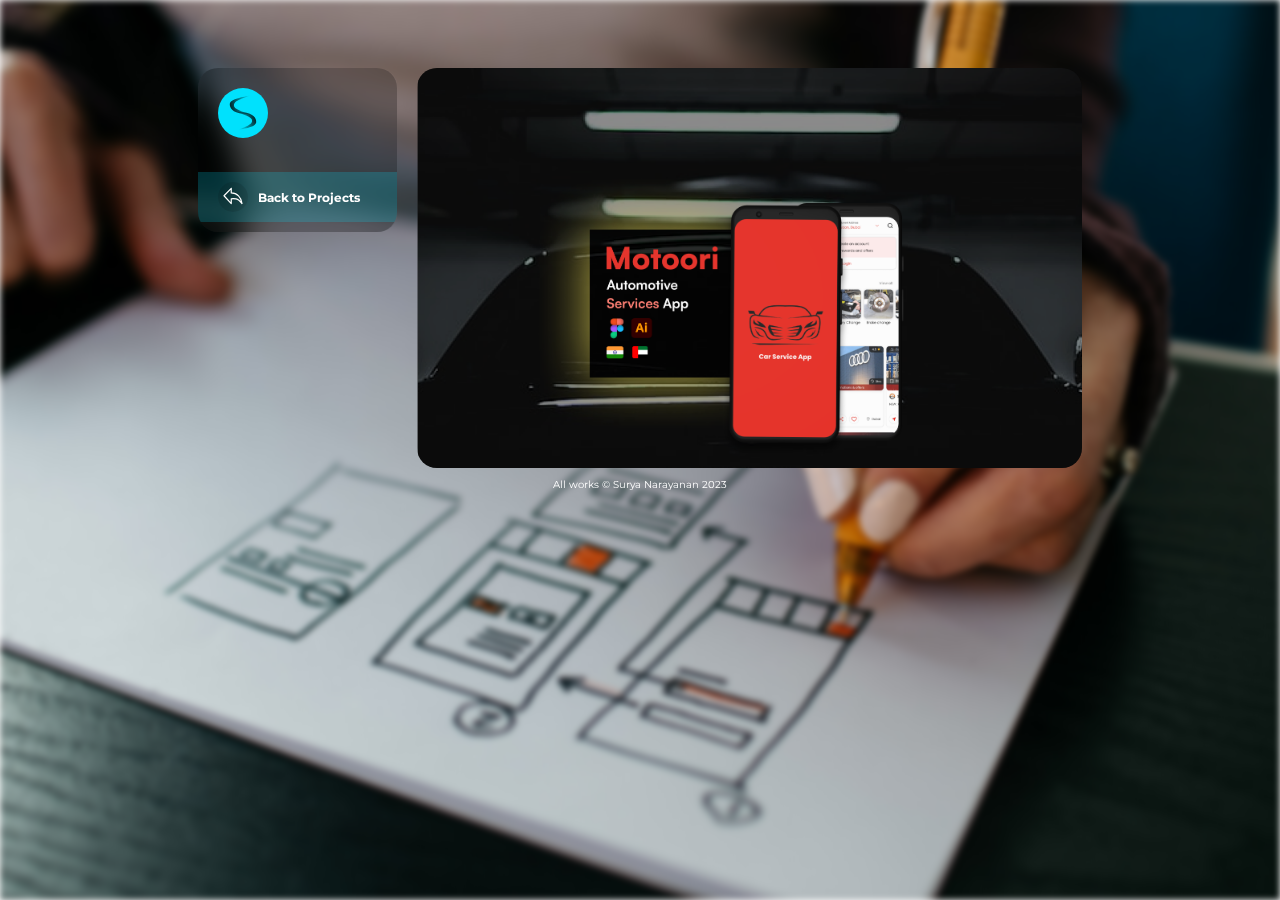
<file: src/carService.html>
<!DOCTYPE html>
<html lang="en" dir="ltr">
<head>
  <meta charset="utf-8">
  <meta name="viewport" content="width=device-width, initial-scale=1.0">

  <title>Personal Website</title>
  <link rel="preconnect" href="https://fonts.googleapis.com">
  <link rel="preconnect" href="https://fonts.gstatic.com" crossorigin>
  <link href="https://fonts.googleapis.com/css2?family=Philosopher:wght@400;700&display=swap"
  rel="stylesheet">
  <link rel="stylesheet" href="../style.css">
  <link rel="icon" href="../images/logo.ico">
  <link rel="preconnect" href="https://fonts.googleapis.com">
  <link rel="preconnect" href="https://fonts.gstatic.com" crossorigin>
  <link href="https://fonts.googleapis.com/css2?family=Montserrat:wght@300;400;500;600;700;800&display=swap" rel="stylesheet">

</head>

<body>
  <img class="banner" src="../images/banner3.png">

  <div class="Group">

    <div class="menu">
      <div class="logodiv">
        <a href=""><img class="logo" src="../images/logo.svg" alt=""></a>
      </div>

      <div class="menudiv">
        <a class="menuItem  active" href="../portfolio.html">
          <img class="menuIcon" src="../images/back.svg" alt="back">
          <span class="menuText">Back to Projects</span>
        </a>

      </div>
    </div>

    <div class="workspace">

      <img class="subimage" alt="image" src="../images/carServiceApp/01.png">

    <div class="sectionport">
      <div class="container">
        <span class="head1">Problem</span>
        <span class="head2">Statement</span>
        <div class="subhead1">
          <p class="subhead1"> In a day routine who is travelling over different places for meeting client, Who has trouble with his vehicle.
          </p>
        </div>
      </div>
    </div>


    <div class="sectionport">
      <div class="container">
        <span class="head1">Solution</span>
        <span class="head2">Statement</span>
        <div class="subhead1">
          Our solution aims to create a user-centric car service experience that addresses the challenges faced by car owners like Dhilip.
          By leveraging user experience (UX) principles, I have developed a comprehensive solution.
        </p>
      </div>
    </div>
  </div>

  <div class="sectionport">
    <div class="container">
      <span class="head1">Project</span>
      <span class="head2">Overview</span>
      <p class="subhead1">The project aims to bring car owners and mechanics together to prevent them from being stranded
        being stuck in the road and choosing their car service as per their convenience. This app
        provides 24*7 service as they can find nearby service centers, Auto spare parts, Showrooms etc and incase of any
        emergency and user can also track & instant connect with their help for getting repaired and ask for quotations. Also they
        can buy and sell the car or see information about any car related service online as per their need.
      </p>
    </div>
  </div>

  <div class="sectionport">
    <div class="container">
      <span class="head1">Project</span>
      <span class="head2">goal</span>
      <p class="subhead1">
        Access to professional mechanics based on their specialisation. Any User having
        Car Service Garages or showrooms or spare part centers are eligible to register their
        own  business, Give service and authentic spare parts at good price, Tracking and Chat
        help or car servicing, Incorporation of routine services and reminders on platfrom
      </p>
    </div>
  </div>

  <div class="sectionport">
    <div class="container">
      <span class="head1">Duration</span>
      <span class="head2">of the project</span><br>
      <img class="subimage" alt="image" src="../images/carServiceApp/05.png">
    </p>
  </div>
</div>



<div class="sectionport">
  <div class="container">
    <span class="head1">Design</span>
    <span class="head2">process</span><br>
    <img class="subimage" alt="image" src="../images/carServiceApp/07.png">
  </p>
</div>
</div>

<div class="sectionport">
  <div class="container">
    <span class="head1">Design</span>
    <span class="head2">Timeline</span><br>
    <img class="subimage" alt="image" src="../images/carServiceApp/08.png">
  </p>
</div>
</div>


<div class="sectionport">
  <div class="container">
    <span class="head1">Contextual</span>
      <span class="head2">Inquiry</span>
      <p class="head2">User Interviews</p>
      <div class="subhead1" style="line-height:2;">
        Do you own a car?<br>
        How often do you get your car serviced?<br>
        What you generally do when need help with car breakdown suddenly?<br>
        Which service centre you prefer for your car service authentic or local? <br>
        What difficulties do you faced while giving your car at centre?<br>
        How often you require any spare parts immediate when it is lost or damaged?<br>
        How was your last experience?<br>
        Would you need an application where you can get help 24*7 for your car?<br>
        Have you used anything similar before? If yes, what was so great in that?
      </div>
    </div>
  </div>

  <div class="sectionport">
    <div class="container">
      <span class="head1">Research</span>
      <span class="head2">Survey</span><br>
      <img class="subimage" alt="image" src="../images/carServiceApp/10.png">
    </p>
  </div>
</div>

<div class="sectionport">
  <div class="container">
    <span class="head1">Competitor</span>
    <span class="head2">Analysis</span><br>
    <img class="subimage" alt="image" src="../images/carServiceApp/11.png">
  </p>
</div>
</div>

<div class="sectionport">
  <div class="container">
    <span class="head1">User</span>
    <span class="head2">Persona</span><br>
    <img class="subimage" alt="image" src="../images/carServiceApp/12.png">
  </p>
</div>
</div>

<div class="sectionport">
  <div class="container">
    <span class="head1">Empathy</span>
    <span class="head2">Mapping</span><br>
    <img class="subimage" alt="image" src="../images/carServiceApp/13.png">
  </p>
</div>
</div>

<div class="sectionport">
  <div class="container">
    <span class="head1">Affinity</span>
    <span class="head2">Mapping</span><br>
    <img class="subimage" alt="image" src="../images/carServiceApp/14.png">
  </p>
</div>
</div>

<div class="sectionport">
  <div class="container">
    <span class="head1">User</span>
    <span class="head2">Flow</span><br>
    <img class="subimage" alt="image" src="../images/carServiceApp/15.png">
  </p>
</div>
</div>

<div class="sectionport">
  <div class="container">
    <span class="head1">Low Fidelity</span>
    <span class="head2">Wireframes</span><br>
    <img class="subimage" alt="image" src="../images/carServiceApp/16.png">
  </p>
</div>
</div>

<div class="sectionport">
  <div class="container">
    <span class="head1">High Fidelity</span>  <span class="head2">Wireframes</span><br>
    <img class="subimage" alt="image" src="../images/carServiceApp/17.png">
  </p>
</div>
</div>

<div class="sectionport">
  <div class="container">
    <span class="head1">Visual</span>
    <span class="head2">Design</span><br>
    <img class="subimage" alt="image" src="../images/carServiceApp/18.png">
  </p>
</div>
</div>

<div class="sectionport">
  <div class="container">
    <span class="head1">Usability</span>
    <span class="head2">Testing</span>
    <p class="head2">Heuristic Evaluation</p>
    <img class="subimage" alt="image" src="../images/carServiceApp/he1.png">
    <img class="subimage" alt="image" src="../images/carServiceApp/he2.png">
    <img class="subimage" alt="image" src="../images/carServiceApp/he3.png">
    <img class="subimage" alt="image" src="../images/carServiceApp/he4.png">
    <img class="subimage" alt="image" src="../images/carServiceApp/he5.png">
    <img class="subimage" alt="image" src="../images/carServiceApp/he6.png">
    <img class="subimage" alt="image" src="../images/carServiceApp/he7.png">
    <img class="subimage" alt="image" src="../images/carServiceApp/he8.png">
    <img class="subimage" alt="image" src="../images/carServiceApp/he9.png">
    <img class="subimage" alt="image" src="../images/carServiceApp/he10.png">
  </div>
</div>

<div class="sectionport">
  <div class="container">
    <span class="head1">Accessbility</sp
      >  <span class="head2">Design</span>
      <img class="subimage" alt="image" src="../images/carServiceApp/Acc1.png">
      <img class="subimage" alt="image" src="../images/carServiceApp/Acc2.png">
      <img class="subimage" alt="image" src="../images/carServiceApp/Acc3.png">
      <img class="subimage" alt="image" src="../images/carServiceApp/Acc4.png">
      <img class="subimage" alt="image" src="../images/carServiceApp/Acc5.png">
      <img class="subimage" alt="image" src="../images/carServiceApp/Acc6.png">

    </div>
  </div>

  <div class="sectionport">
    <div class="container">
      <span class="head1">Style</span>
      <span class="head2">Guide</span><br>
      <img class="subimage" alt="image" src="../images/carServiceApp/19.png">
    </p>
  </div>
</div>

<div class="sectionport">
  <div class="container">
    <span class="head1">Design</span>
    <span class="head2">System</span><br>
    <img class="subimage" alt="image" src="../images/carServiceApp/20.png">
  </p>
</div>
</div>





</div>

</div>

<p class="copyright">All works © Surya Narayanan 2022</p>

<script  defer type="text/javascript" src="../script.js"> </script>

</body>
</html>
</file>
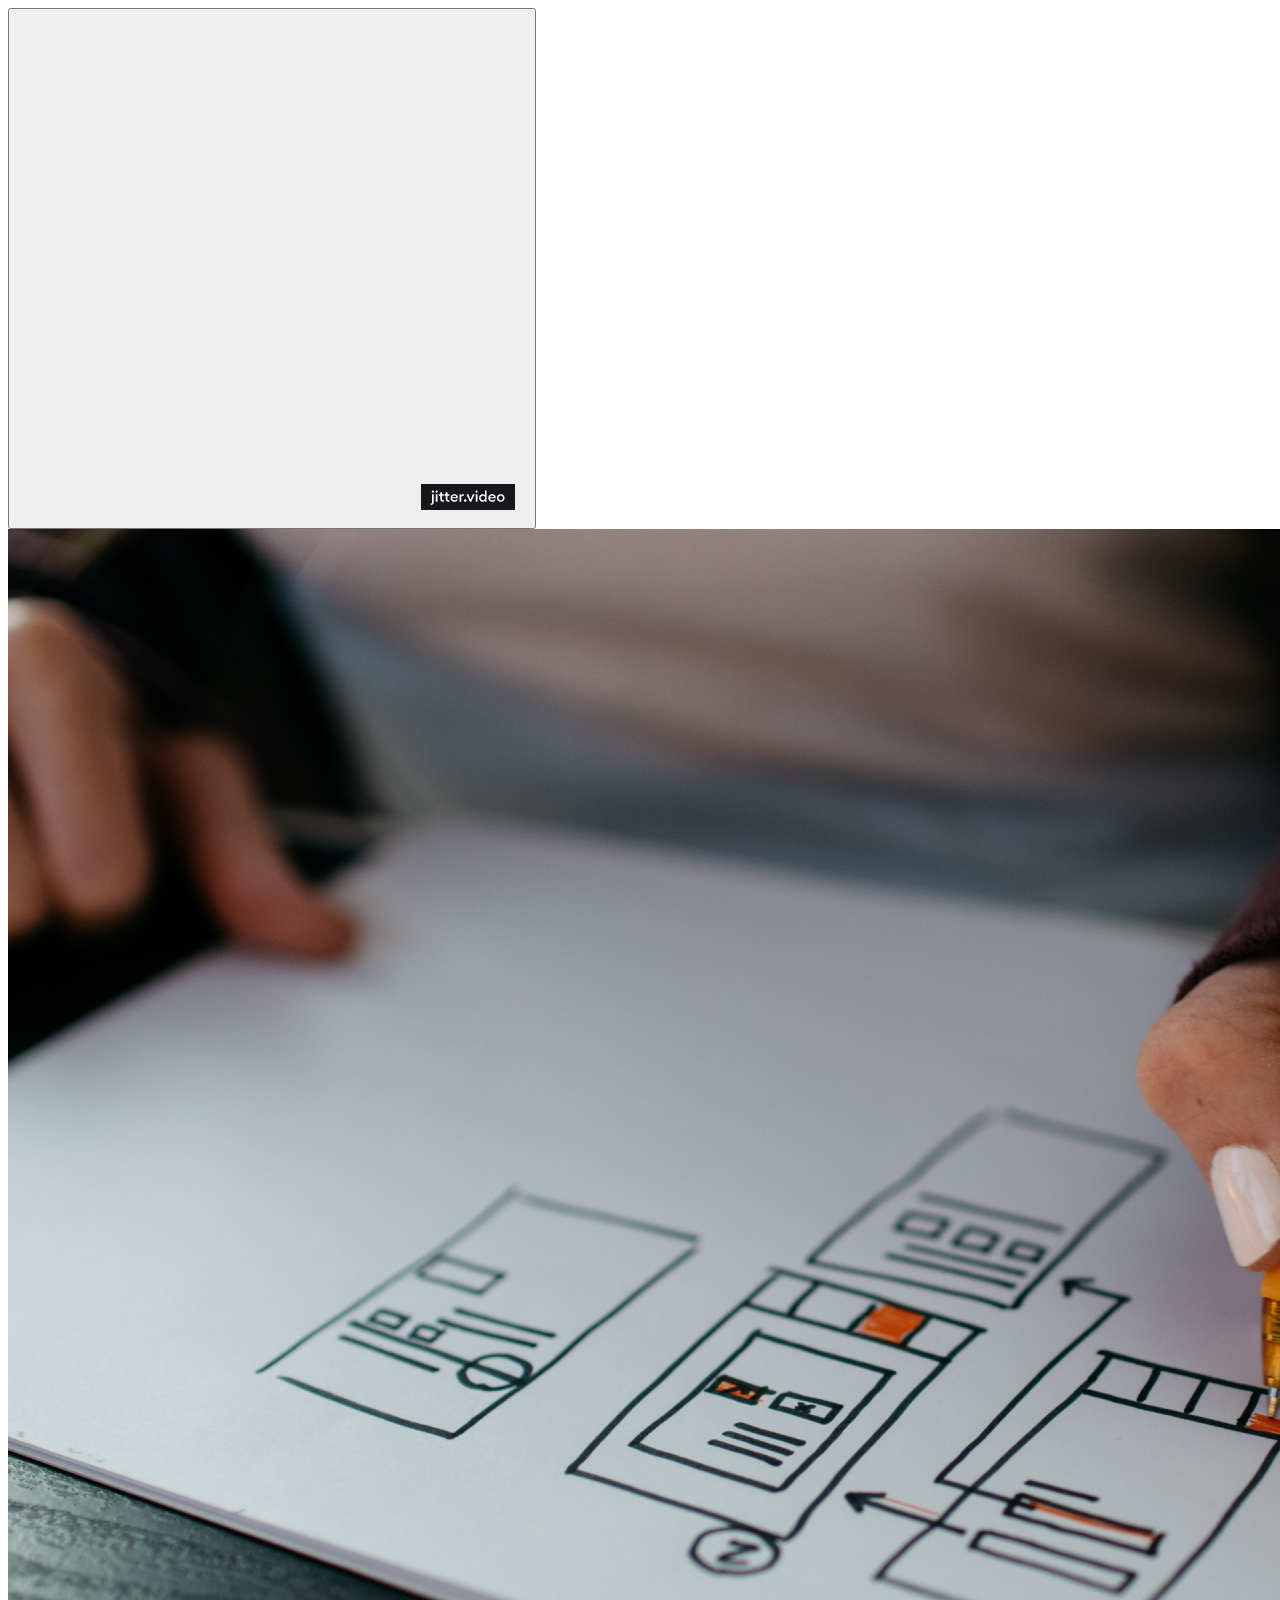
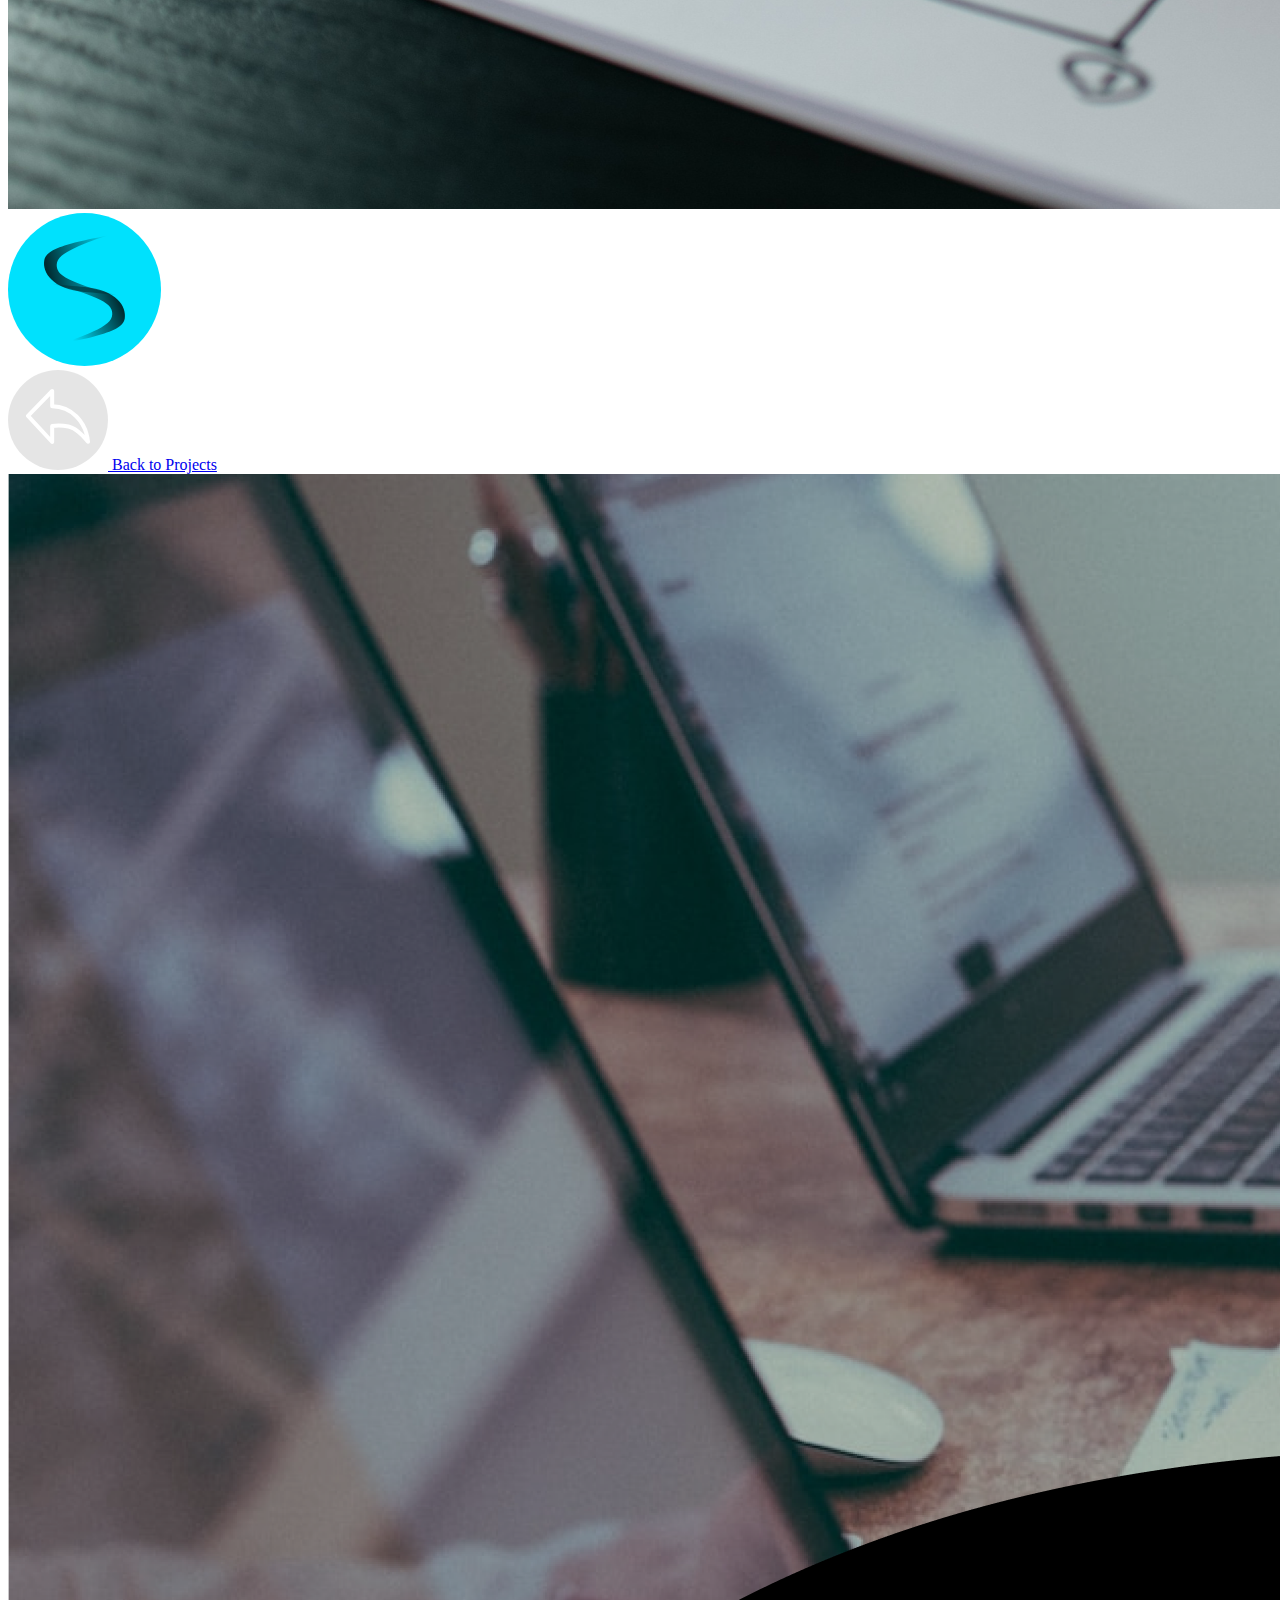
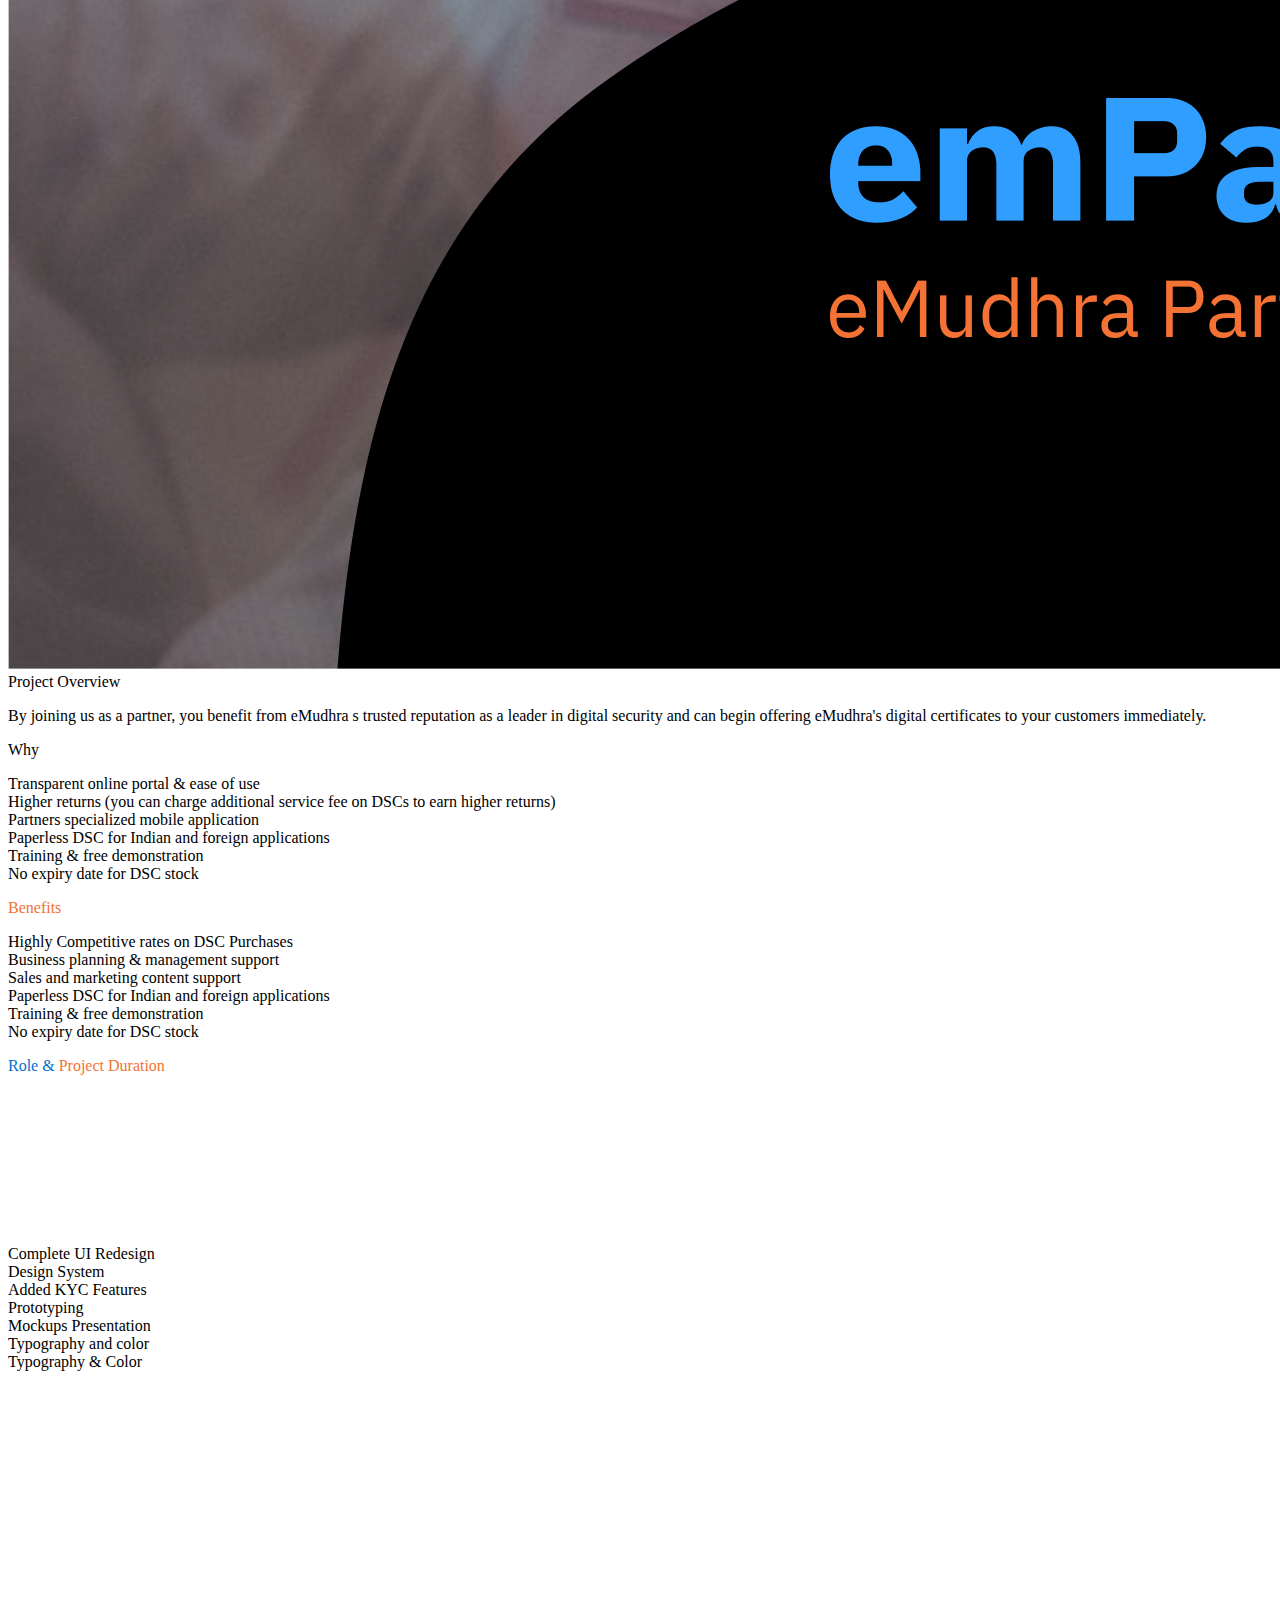
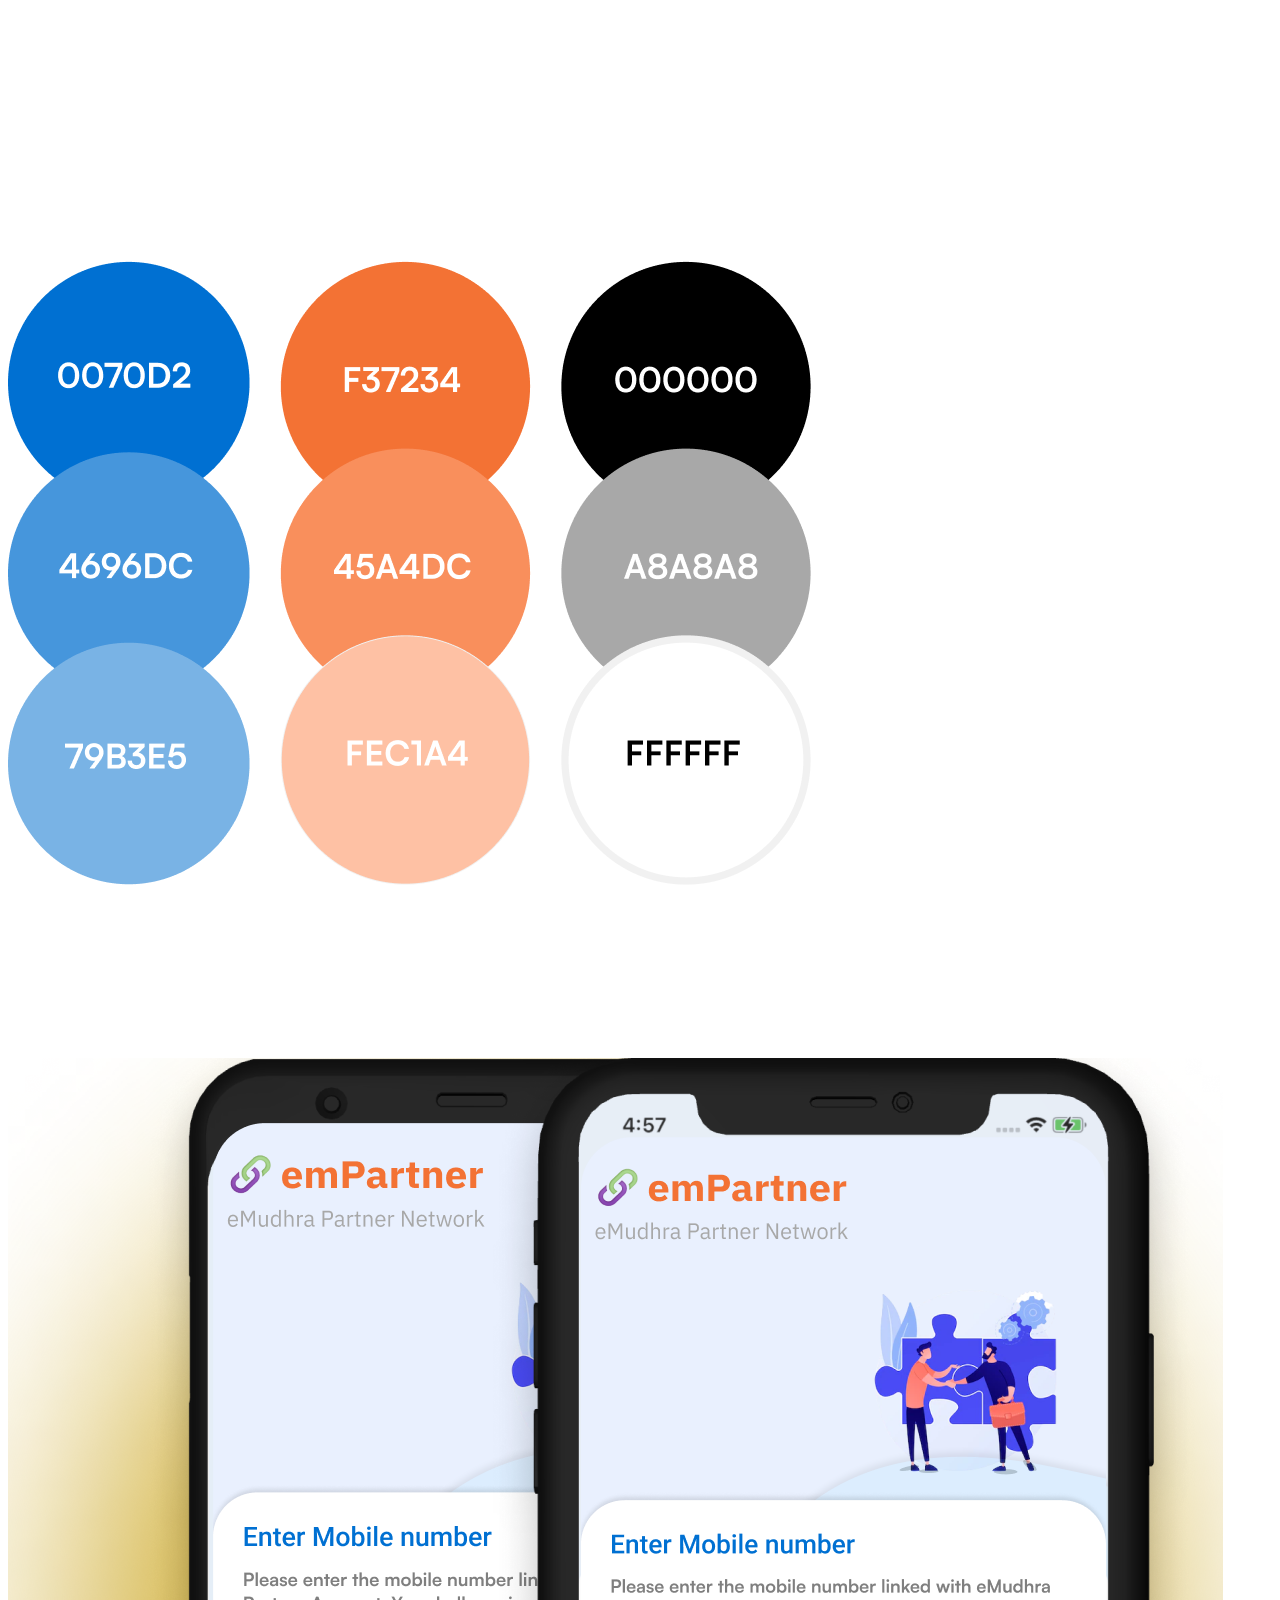
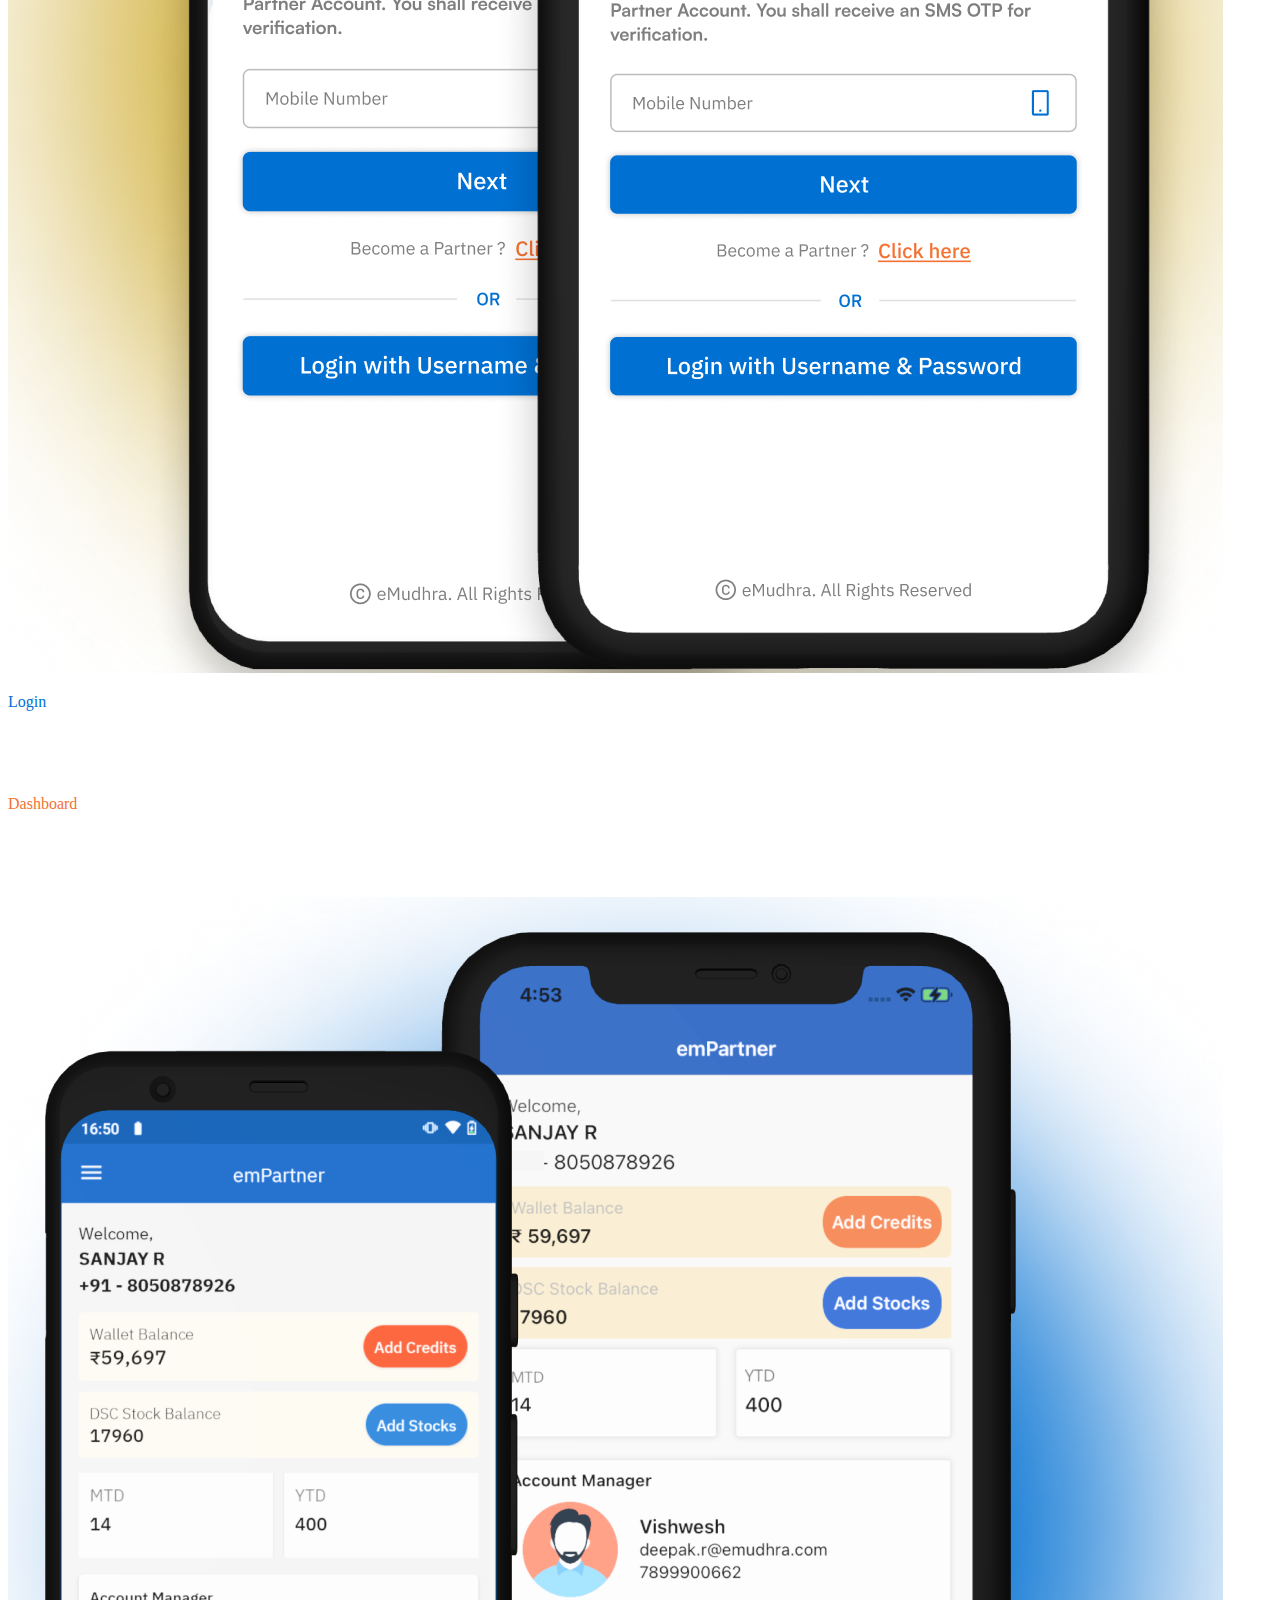
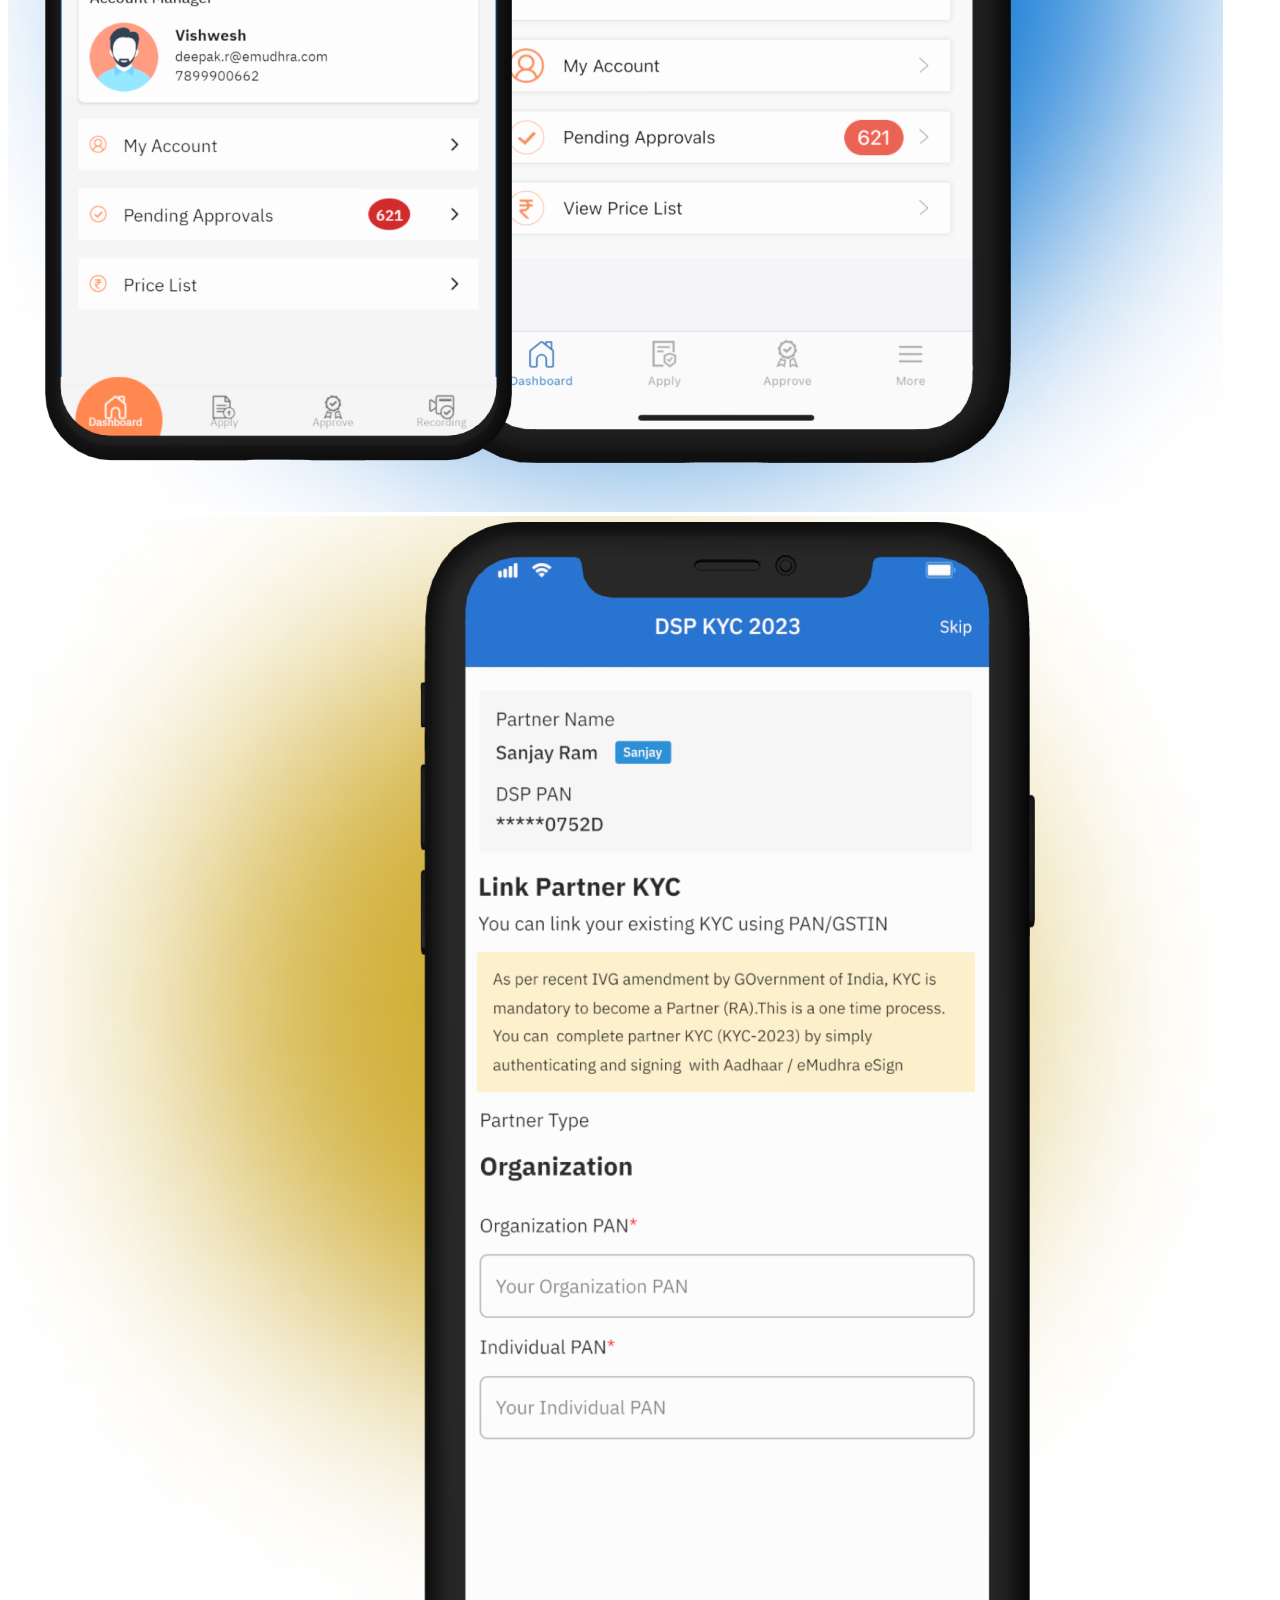
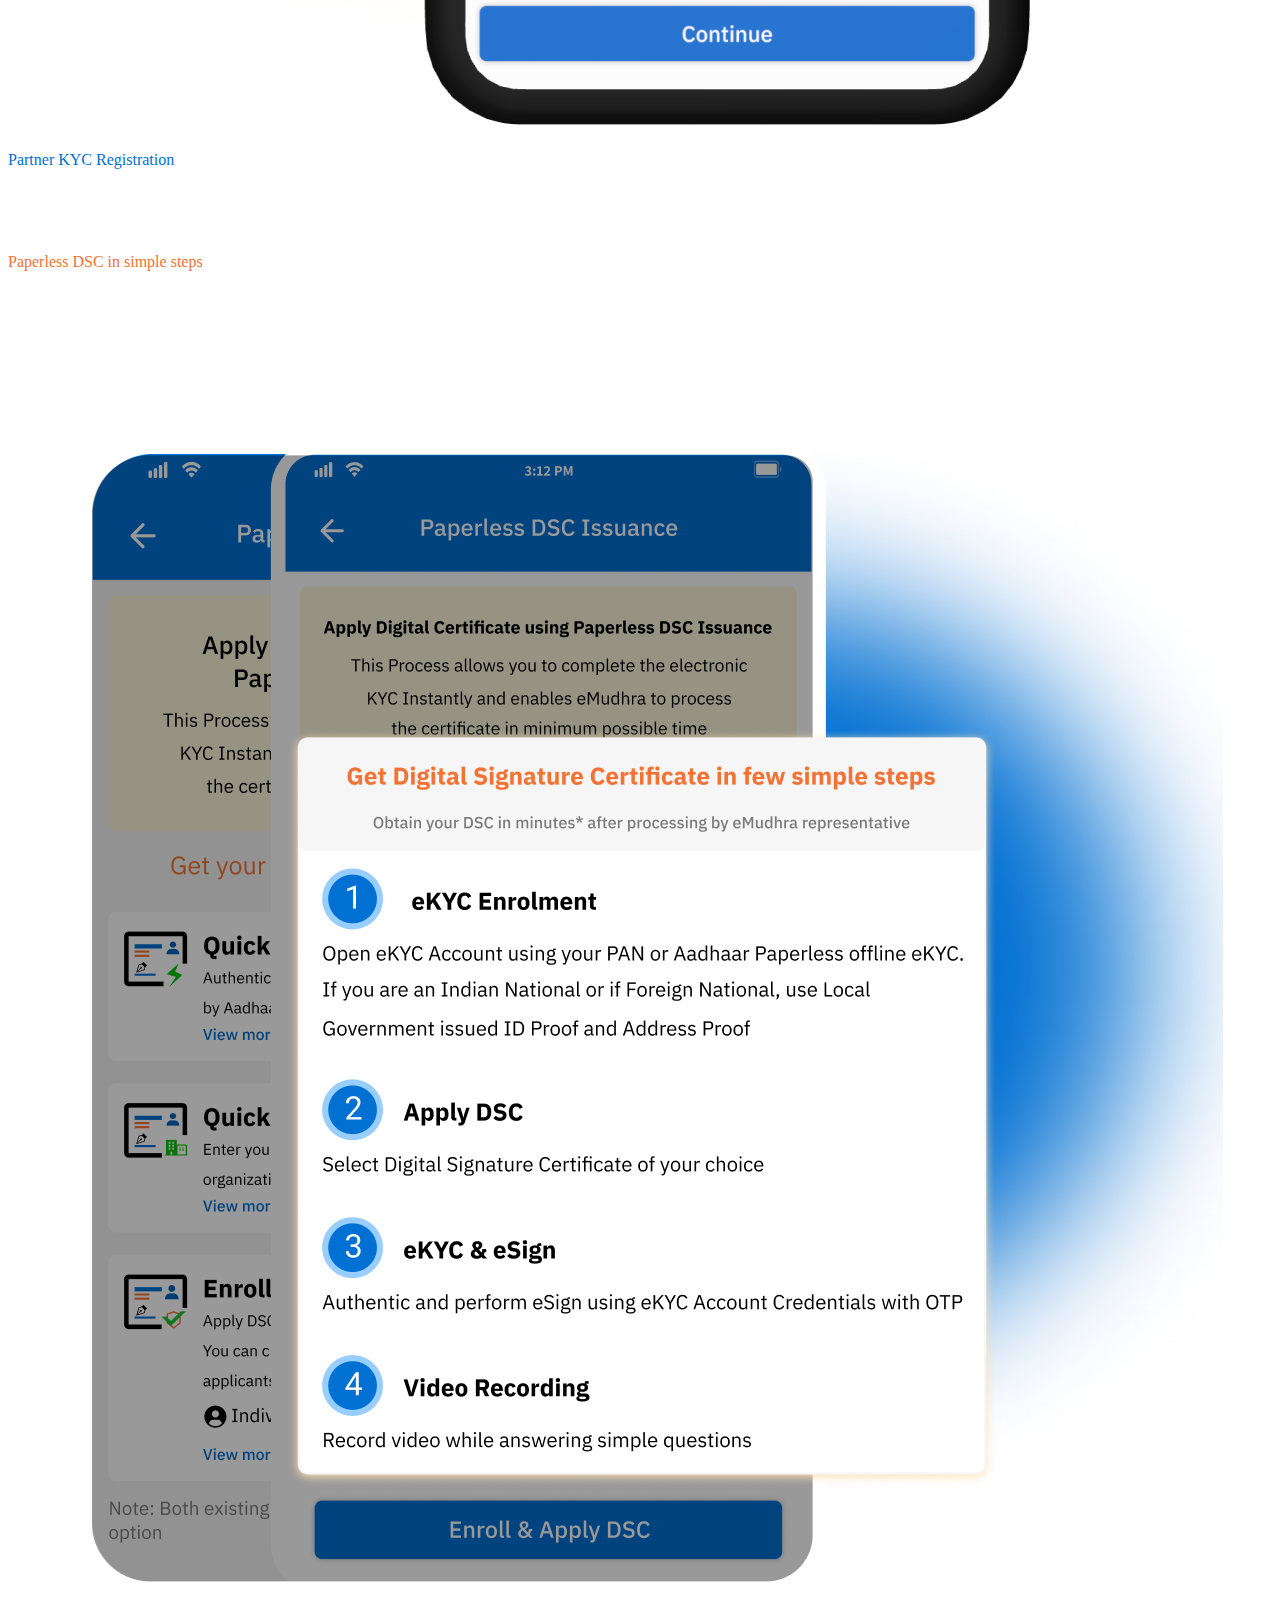
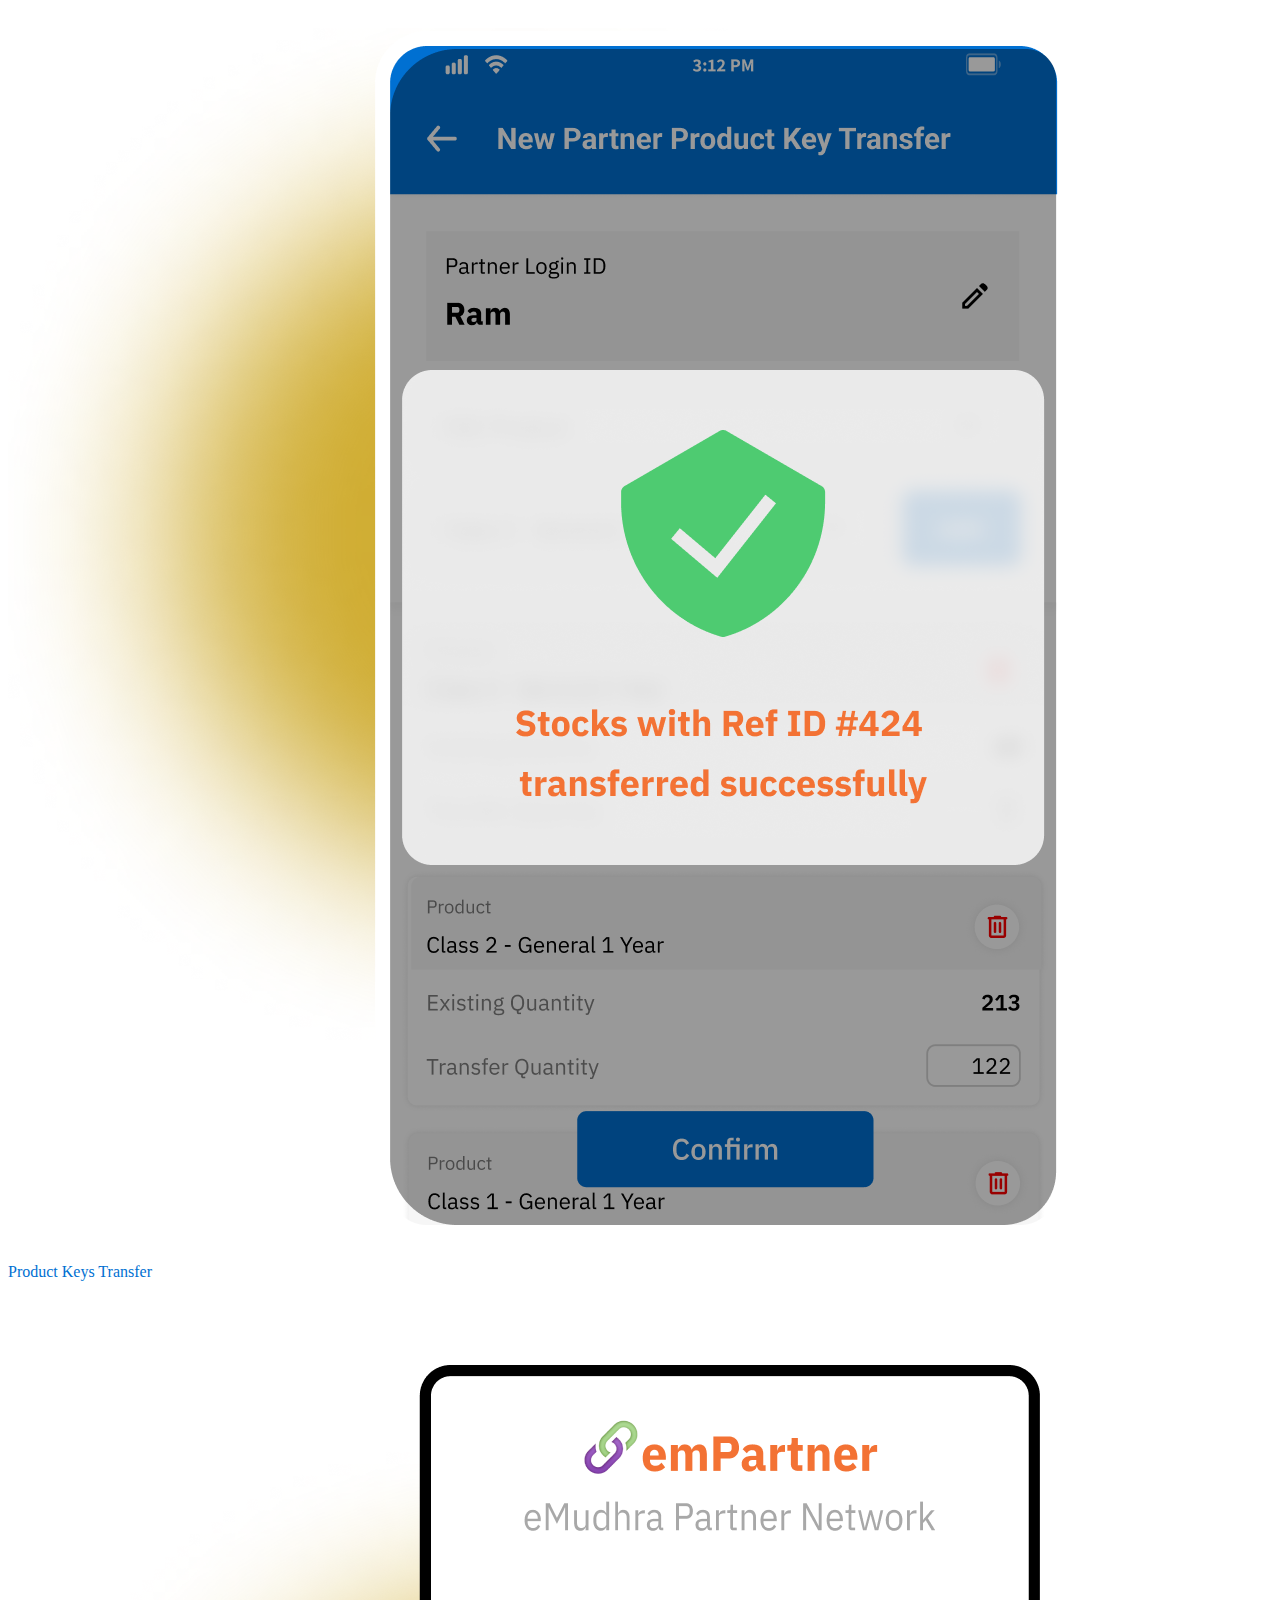
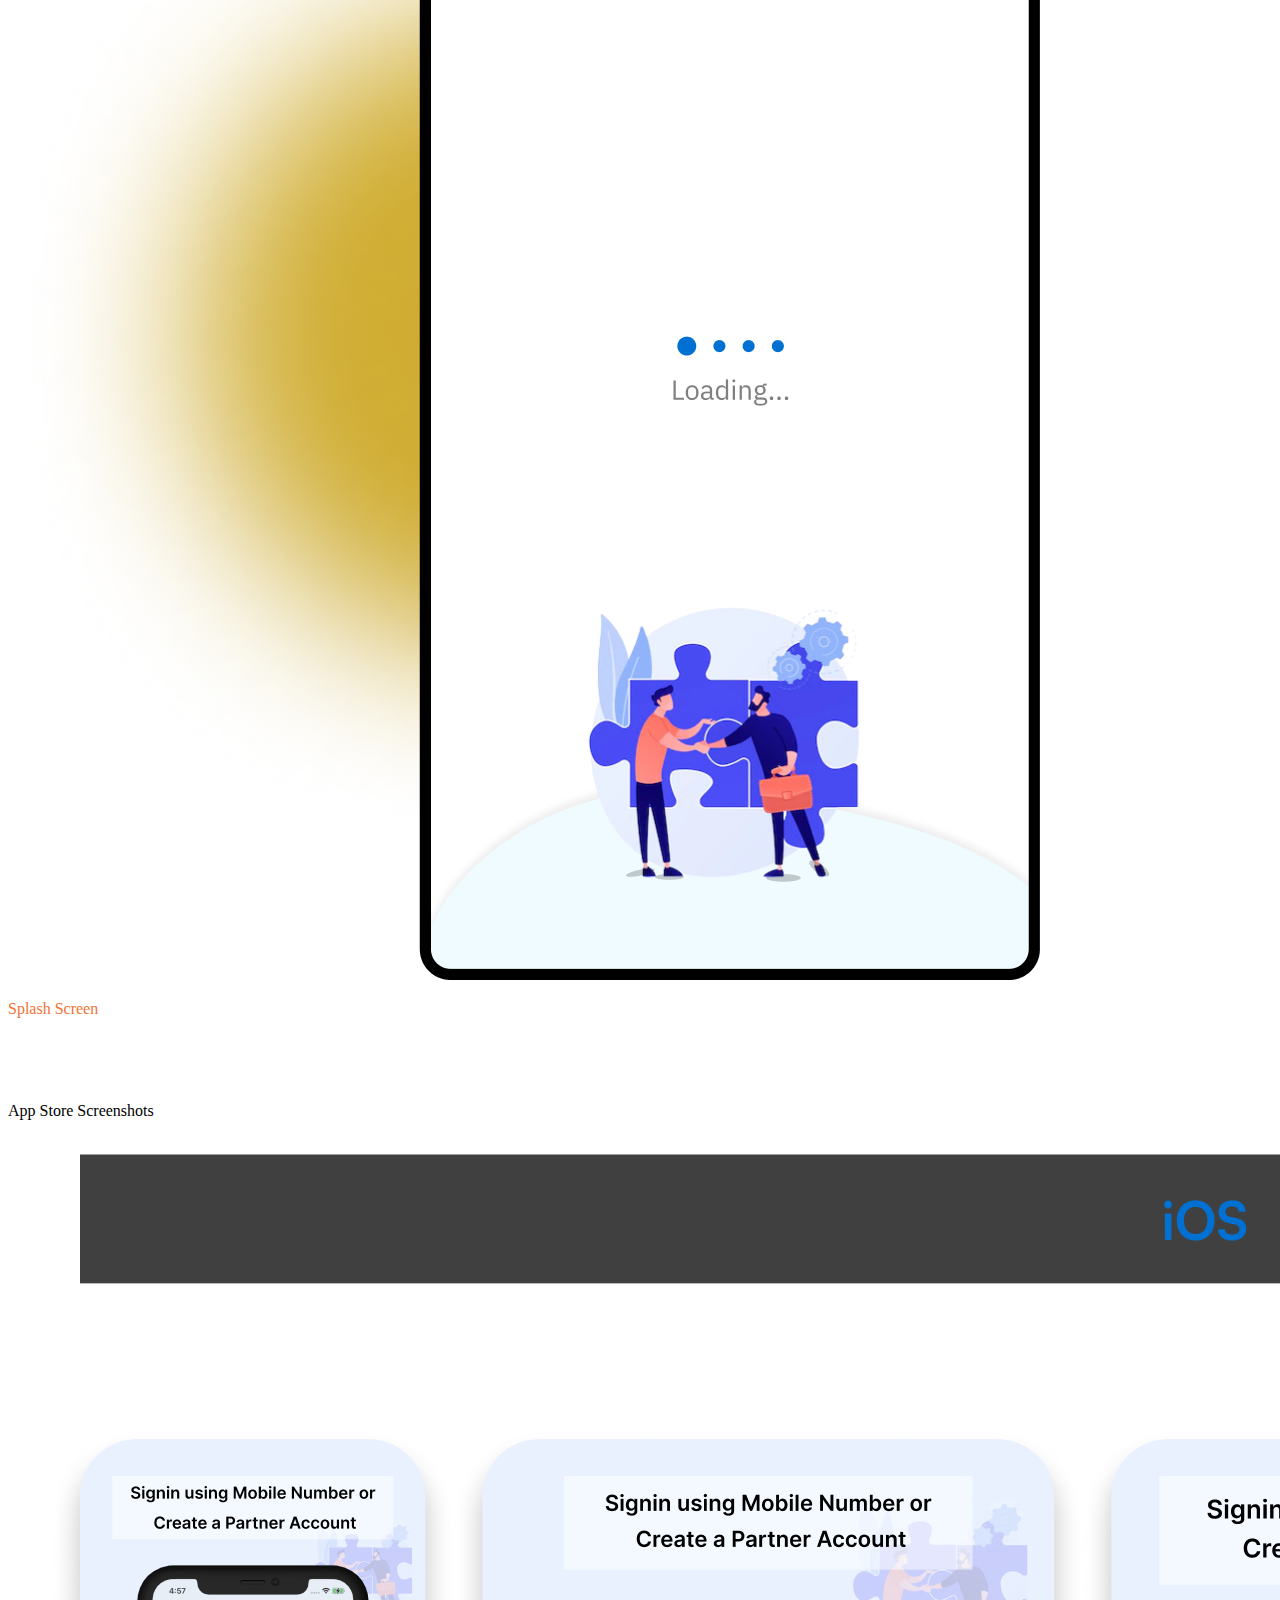
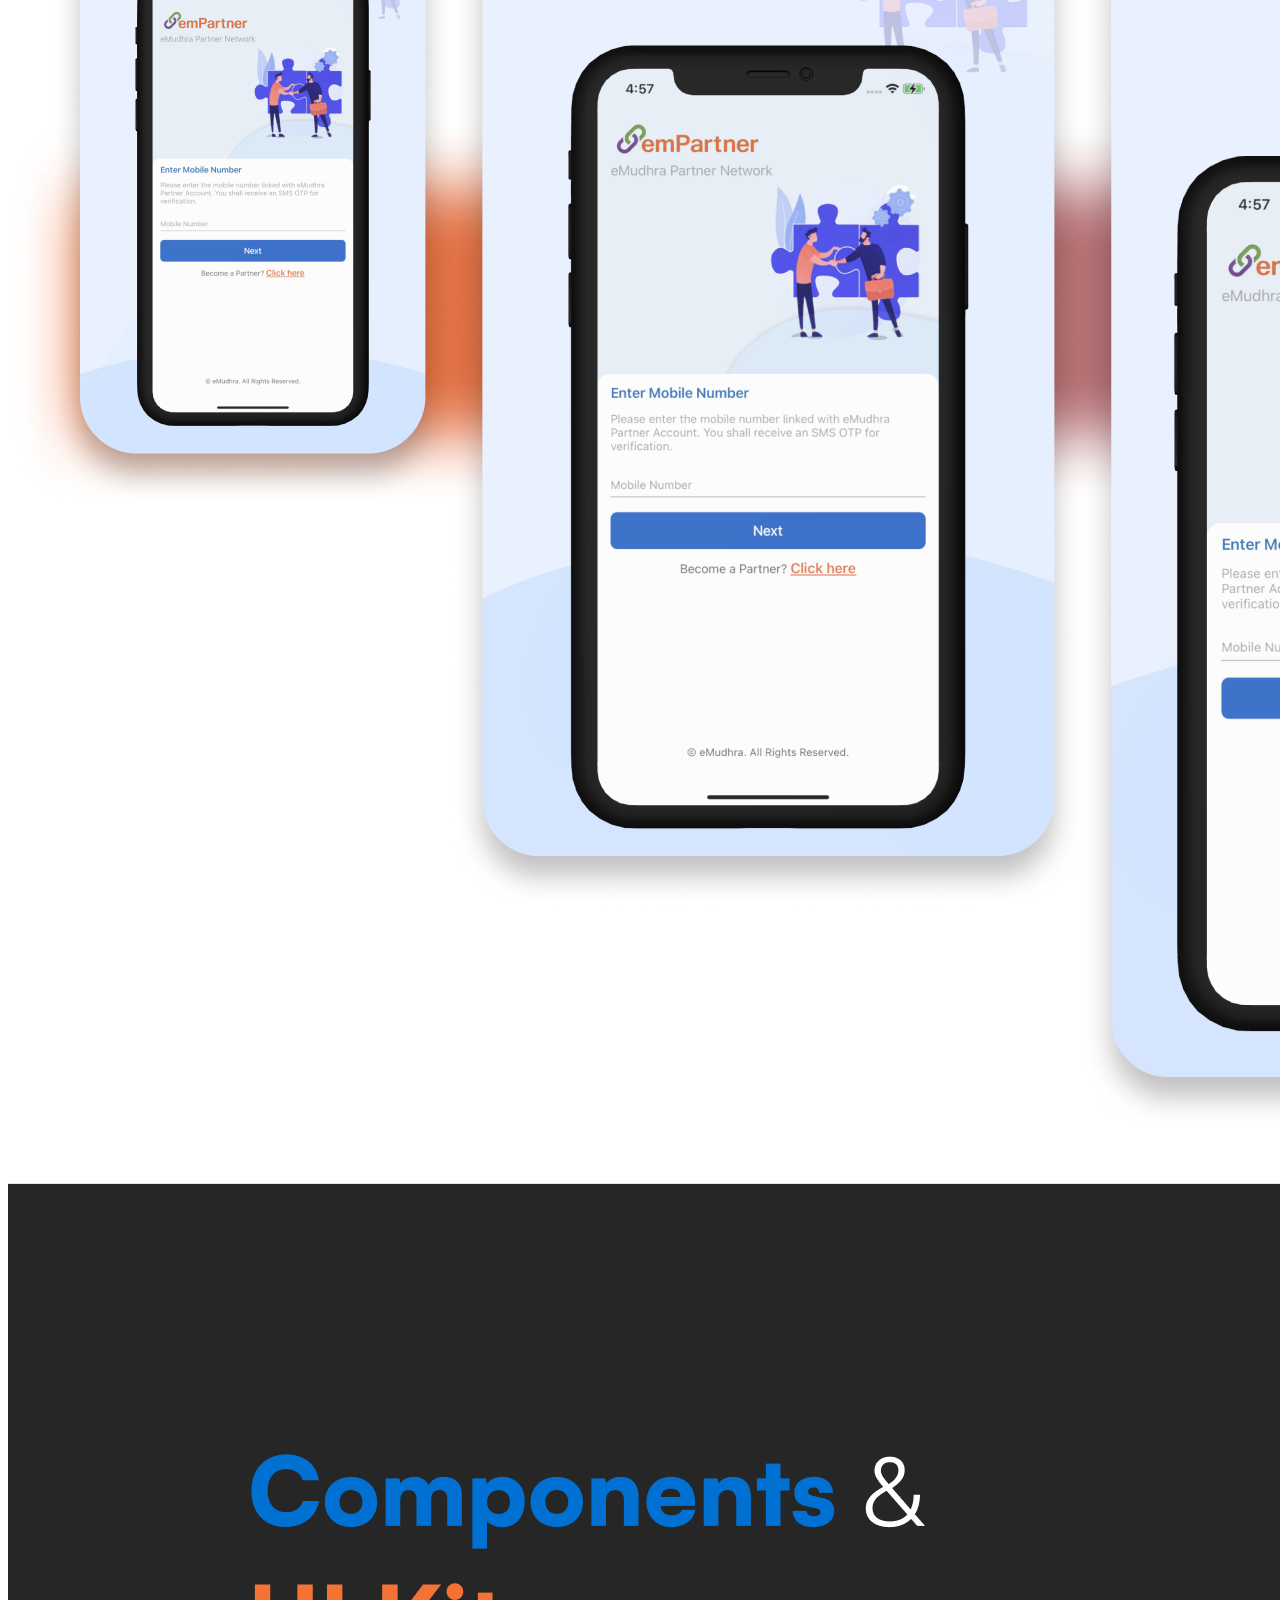
<file: src/empartner1.html>
<!DOCTYPE html>
<html lang="en" dir="ltr">
<head>
  <meta charset="utf-8">
  <meta name="viewport" content="width=device-width, initial-scale=1.0">

  <title>Personal Website</title>
  <link rel="preconnect" href="https://fonts.googleapis.com">
  <link rel="preconnect" href="https://fonts.gstatic.com" crossorigin>
  <link href="https://fonts.googleapis.com/css2?family=Montserrat:wght@300;400;500;600;700;800&display=swap" rel="stylesheet">

</head>

<body>
  <button onclick="topFunction()" id="myBtn" title="Go to top"><img src="../images/top.gif" style="" ></button>
  <img class="banner" src="../images/banner3.png">

  <div class="Group">

    <div class="menu">
      <div class="logodiv">
        <a href=""><img class="logo" src="../images/logo.svg" alt=""></a>
      </div>

      <div class="menudiv">
        <a class="menuItem  active" href="../portfolio.html">
          <img class="menuIcon" src="../images/back.svg" alt="linkedin">
          <span class="menuText">Back to Projects</span>
        </a>

      </div>
    </div>


    <div class="workspace">
      <img class="UX-banner" src="../images/emPartnerux/01.png"  alt="">

      <div class="sectionportem">
        <div class="containerportem">
          <span class="head1em">Project</span>  <span class="head2em">Overview</span>
          <p class="subhead1em">By joining us as a partner, you benefit from eMudhra
            s trusted reputation as a leader in digital security and can begin offering
            eMudhra's digital certificates to your customers immediately.
          </p>
        </div>
      </div>

      <div class="sectionportem">
        <div class="containerportem">
          <span class="head1em">Why</span>
          <p class="subhead1em">
            <li>Transparent online portal & ease of use</li>
            <li>Higher returns (you can charge additional service fee on DSCs to earn higher returns)</li>
            <li>Partners specialized mobile application</li>
            <li>Paperless DSC for Indian and foreign applications</li>
            <li>Training & free demonstration</li>
            <li>No expiry date for DSC stock</li>
          </p>
        </div>
      </div>


      <div class="sectionportem">
        <div class="containerportem">
          <span class="head1em" style="color:#F37234">Benefits</span>
          <p class="subhead1em">
            <li>Highly Competitive rates on DSC Purchases</li>
            <li>Business planning & management support</li>
            <li>Sales and marketing content support</li>
            <li>Paperless DSC for Indian and foreign applications</li>
            <li>Training & free demonstration</li>
            <li>No expiry date for DSC stock</li>
          </p>
        </div>
      </div>



      <div class="sectionportem">
        <div class="containerportem">
          <span class="head1em" style="color:#0070D2">Role &</span>
          <span class="head2em" style="color:#F37234">Project Duration</span>
          <br>

          <div class="duration" style="margin:10px 0 10px 0;">
            <div class="duration1">
              <p class="durationno" style="color:white;"> 4+ </p>
              <p class="durationtitle" style="color:white"> Weeks </p>
            </div>

            <div class="duration2">
              <p class="durationno" style="color:white"> 25+ </p>
              <p class="durationtitle" style="color:white"> Screens </p>
            </div>
          </div>
          <br>
          <div class="role">
            <div class="role1">
              <li class="role1list">Complete UI Redesign</li>
              <li class="role1list">Design System</li>
              <li class="role1list">Added KYC Features</li>
              <li class="role1list">Prototyping</li>
              <li class="role1list">Mockups Presentation</li>
              <li class="role2list">Typography and color </li>
            </div>
          </div>
        </div>
      </div>

      <div class="sectionportem">
        <div class="containerportem">
          <span class="head1em">Typography &</span>  <span class="head2em">Color</span><br>
          <img class="subimageem" alt="image" src="../images/emPartnerux/02.png">
        </p>
      </div>
    </div>



    <div class="sectionportem">
      <div class="containerportem">
        <div class="containerem">
          <div class="container1em">
            <img alt="image" class="partnerimg" src="../images/emPartnerux/03.png" style="">
          </div>
          <div class="container2em">
            <p class="titleem" style="color:#0070D2">Login</p><br>
            <p class="subtitleem" style="color:white">Mobile number linked with eMudhra Partner
              Account, Enter One time Password
            </p>
          </div>
        </p>
      </div>
    </div>
  </div>

  <div class="sectionportem">
    <div class="containerportem">
      <div class="containerem">

        <div class="container3em">
          <p class="titleem" style="color:#F37234">Dashboard</p><br>
          <p class="subtitleem" style="color:white">All your Transactions, Balance
            Approvals at your dashboard view.
          </p>
        </div>

        <div class="container4em">
          <img alt="image" class="partnerimg" src="../images/emPartnerux/04.png" style="">
        </div>
      </div>
    </div>
  </div>

  <div class="sectionportem">
    <div class="containerportem">
      <div class="containerem">
        <div class="container1em">
          <img alt="image" class="partnerimg" src="../images/emPartnerux/05.png" style="">
        </div>
        <div class="container2em">
          <p class="titleem" style="color:#0070D2">Partner KYC Registration</p><br>
          <p class="subtitleem" style="color:white">Mobile number linked with eMudhra Partner
            Account, Enter One time Password
          </p>
        </div>
      </p>
    </div>
  </div>
</div>

<div class="sectionportem">
  <div class="containerportem">
    <div class="containerem">

      <div class="container4em">
        <p class="titleem" style="color:#F37234">Paperless DSC
          in simple steps</p><br>
          <p class="subtitleem" style="color:white">
            1. eKYC Enrolment <br>
            2. Apply DSC      <br>
            3. eKYC & eSign   <br>
            4. Video Recording
          </p>
        </div>

        <div class="container4em">
          <img alt="image" class="partnerimg" src="../images/emPartnerux/06.png" style="">
        </div>
      </div>
    </div>
  </div>

  <div class="sectionportem">
    <div class="containerportem">
      <div class="containerem">
        <div class="container1em">
          <img alt="image" class="partnerimg" src="../images/emPartnerux/07.png" style="">
        </div>
        <div class="container2em">
          <p class="titleem" style="color:#0070D2">Product Keys Transfer</p><br>
          <p class="subtitleem" style="color:white">You can now transfer product keys to
            different Partner by searching their Login ID and Contact No
          </p>
        </div>
      </p>
    </div>
  </div>
</div>

<div class="sectionportem">
  <div class="containerportem">
    <div class="containerem">
      <div class="container1em">
        <img alt="image" class="partnerimg" src="../images/emPartnerux/08.png" style="">
      </div>
      <div class="container2em">
        <p class="titleem" style="color:#F37234">Splash Screen</p><br>
        <p class="subtitleem" style="color:white">Wait while we load the content for you
        </p>
      </div>
    </p>
  </div>
</div>
</div>

<div class="sectionportem">
  <div class="containerportem">
    <p><span class="head1em">App Store</span>  <span class="head2em">Screenshots</span></p> <br>
    <img alt="image" class="partnerimg" src="../images/emPartnerux/09.png" style="">
  </div>
</div>

<div class="sectionportem">
  <div class="containerportem">
    <img alt="image" class="partnerimg" src="../images/emPartnerux/10.png" style="">
  </div>
</div>

</div>

</div>

<p class="copyright">All works © Surya Narayanan 2022</p>

<script  defer type="text/javascript" src="../script.js"> </script>

</body>
</html>
</file>
<file: style.css>
body{
  padding:60px 0 0 0;
  height: auto;
  align-items: center;
  justify-content: center;
  font-family: 'Montserrat', sans-serif;
  background-color: #ffffff;
  /* Primary COlor : #00e1fd; */
}

@keyframes gradient {
  0% {
    background-position: 0% 50%;
  }
  50% {
    background-position: 100% 50%;
  }
  100% {
    background-position: 0% 50%;
  }
}


#loader {
  position: absolute;
  left: 50%;
  top: 50%;
  z-index: 1;
  width: 40px;
  height: 40px;
  margin: -60px;
  border: 6px solid #black;
  border-radius:100px;
  border-top: 6px solid #00e1fd;
  animation: spin 500ms linear infinite;
}


.loadtext{
  position: absolute;
  align-items: center;
}

@keyframes spin {
  0% { -webkit-transform: rotate(0deg); }
  100% { -webkit-transform: rotate(360deg);}
}



.animate-bottom {
  position: relative;
  -webkit-animation-name: animatebottom;
  -webkit-animation-duration: 500ms;
  animation-name: animatebottom;
  animation-duration: 500ms;
}

@-webkit-keyframes animatebottom {
  from { bottom:-100px; opacity:0 }
  to { bottom:0px; opacity:1 }
}

@keyframes animatebottom {
  from{ left:-100px; opacity:0}
  to{ left:0; opacity:1 }
}

#myDiv {
  display: none;
}

.hidden{
  transition: all 2s;
  filter: blur(10px);
  transform: translateY(100px);
}

.show{
  opacity:1;
  filter: blur(0px);
  transform: translateY(0);

}

.portfoliocard1:nth-child(1){
  transition-delay: 200ms;
}


.alien{
  width: 80%;
  margin: 30px auto;
}


.contain{
  height: 100vh;
  width: 100%;
  align-items: center;
  display: flex;
  justify-content: center;
}

.slide p{
  padding: 0 160px;
  font-size: 12px;
}

.quote-icon{
  width: 40px;
  height: auto;
}



#myBtn {
  display: none;
  position: fixed;
  bottom: 20px;
  right: 20px;
  z-index: 200;
  background-color: black;
  cursor: pointer;
  padding:6px 10px;
  border-radius: 40px;
  border:2px solid black;
  animation-name: fadetop;
  animation-duration: 2s;
}

@keyframes fadetop {
  0% {opacity: 0;}
  100% {opacity :1;}
}


#myBtn:hover {
  background-color: black;
}

#myBtn img {
  width:30px;
  height:30px;
  border-radius:30px;
}



/* Menu link */
.Group{
  display: flex;
  width:70%;
  margin: 0 auto;
  justify-content: space-between;
  justify-items:center;
}


#intro{
  height: auto;
  margin:20px;
  overflow: hidden;
  border-radius: 20px;
  text-align: left;
  background: rgba(0, 0, 0, 0.22);
  backdrop-filter: blur(10.4px);
  animation-name:menu_d;
  animation-duration: 1s;
}

.portfoliowrap{
  position: absolute;
  margin:0 auto;
  height: 100%;
  top:0;
  background-color: rgb(0,0,0,0.5);

}



@keyframes menu_d {
  0%  {right:-200px;}
  100% {right:0px;}
}


.menu{
  width: 30%;
  overflow: hidden;
  height: fit-content;
  border-radius: 20px;
  background: rgba(0, 0, 0,  0.22);
  backdrop-filter: blur(10.4px);
  display: block;
}


.menuItem{
  display: flex;
  align-items: center;
}

.menuIcon{
  width: 30px;
  height: auto;
  margin:0 10px 0 20px;
}

.menuText{
  font-size: 12px;
}

.menudiv .active{
  font-weight: bold;
  background-color: rgb(0,225,253,20%);
}

.profilesummary{
  animation-name:menu_d;
  animation-duration: 1s;
}

.logodiv{
  display: grid;
  justify-content: start;
  overflow: hidden;
  padding: 20px;
}

.menudiv{
  display: flex;
  flex-direction: column;
  width: 100%;
  margin:10px 0;
}

.menudiv a{
width:100%;
color: white;
padding:10px 0;
}



a:link{
  text-decoration: none;
  color:white;
  width: 100%;
}

a:hover{
  text-decoration: none;
  color:#00e1fd;
}

a:active{
  text-decoration: none;
  color:#00e1fd;
}


.logo{
  width:50px;
}


.banner{
  height:100%;
  top:0;
  left: 0;
  position: fixed;
  z-index: -1;
  width: 100%;
  background-color: black;
  filter:blur(3px);
  color: rgb(0,0,0,0.5);

}

.Name{
  background-color: rgb(0,0,0,0.5);
  border-radius: 10px;
  overflow: hidden;
}

.name{
  font-size: 16px;
  margin:0px;
  position: relative;
  color:white;
}

.nameTitle{
  font-size: 36px;
  margin: 0;
  color: white;
  background: rgb(7,141,157);
  background: linear-gradient(100deg, rgba(7,141,157,1) 0%, rgba(252,213,51,0) 100%);
  padding: 20px;
  font-weight: 800;

}

.nameDescription{
font-size: 18px;
padding:0px;
font-weight: bold;
color: white;
display: inline-block;
margin:10px 0;
}

.nameDescription1{
font-size: 14px;
padding:0px 20px;
color: rgb(255,255,255,0.8);
margin:0;
}

.nameDescription2{
font-size: 14px;
padding:0px 20px;
color: rgb(255,255,255,1);
margin:0;
}

.downloadresume{
  width: 100%;
  height: auto;
  display: grid;
  justify-content: start;
  align-content: start;
  align-items: center;
  margin:20px;
}


.downloadresume a{
  padding:10px 20px;
  display: inline-block;
  color:white;
  width: 100%;
  font-size: 12px;
  font-weight: 800;
  text-align: center;
  border: 1px solid white;
  background-color:black 0.8;
}

.downloadresume a:hover{
  background-color: #00e1fd;
  color:black;
  border:0px;
}

/* Workspace edits */

.workspace {
  animation-name: workspace;
  animation-duration: 2s;
  width: 100%;
  height: 400px;
  margin:0 0 0 20px;
  background-color: rgb(0,0,0,0.3);
  overflow-y: scroll;
  border-radius: 20px;
  }

  .workspace::-webkit-scrollbar{
    display: none;
  }

  .workspace {
  scrollbar-width: none;  /* Firefox */
  -ms-overflow-style: none;  /* IE and Edge */
}

.experience-description{
  font-size: 18px;
  width:auto;
  margin:10px 0;
  color:white;
}

@keyframes workspace{
  0% {bottom:-1000px;}
  100% {bottom:0px;}
}

.iconlist{
  line-height: 2;
  display: block;
  margin-left: 20px;
  text-align: left;
  background-color: rgb(0,0,0,0.5);
}

.iconlist1{
  margin:20px;
}

.icon{
  width:40px;
  height:auto;
  margin:5px;
  border:2px solid white;
  border-radius: 50px;
  background-color: black;
}

.icon:hover{
  background-color:rgb(255,255,255,1);
  backdrop-filter:blur(2px);
}

.heading-home{
  width: 100%;
  position: relative;
  display: inline-block;
}


@keyframes anim-lineUp {
  0% {
    opacity: 0;
    transform: translateY(0%);
  }

  100% {
    opacity: 1;
    transform: translateY(0%);
  }
}

.experiences-description{
  font-size: 12px;
  padding:0px;
  line-height: 20px;
  width:90%;
  margin:10px 0;
  text-align: left;
  color:#ffffff;
}

/* Portfolio */

.image{
  width:100%;
  margin-bottom:0;
  height:auto;
  border-radius: 20px;
}

.image:hover{
transform: scale(1.2);
transition: 1s;
}


.image1{
  width:300px;
  margin-bottom:0;
  height:auto;
}

.bannerimages{
  width:80%;
  padding-bottom:20px;
  height: auto;
}

.portfolio{
  background: rgba(0, 0, 0, 0.22);
  backdrop-filter: blur(10.4px);
  display: flex;
  align-items: center;
  border-radius: 20px;
}

.portfoliocard1{
  width:300px;
  height:auto;
  padding-bottom: 10px;
  display: inline-block;
  border-radius: 10px;
  margin:10px 10px;
  position: relative;
  overflow:hidden;
  box-shadow: 0px 0px 1px black;
}

.portimage{
  display: inline-block;
  width: 40%;
  overflow:hidden;
}

.portsummary{
  display: inline-block;
  width: 50%;
  text-align: left;
}


.portfoliocard1:hover{
  font-weight: bold;
  border-radius: 10px;
  transition: 0.2s;
  overflow:hidden;
  box-shadow: 0px 0px 5px black;

}


.worklabel{
  font-size: 12px;
  display: inline-grid;
  padding:2px 3px;
  margin:0px 20px;
  color:rgb(255,255,255,0.8);
}

.portfolio-text{
  font-size: 24px;
  color:white;
  margin:0px 20px;
  text-align: left;
  font-weight: bold;
  display: table;
}

.portfolio-subtext{
  font-size: 16px;
  margin:5px 20px;
  line-height: 20px;
  text-align: left;
  color: white;
  font-weight: 300;
}



.overall-numbers{
  display: inline-block;
  margin: 30px auto 0px;

}

.numbers-list1{
  height:auto;
  padding:5px 20px;
  width: 190px;
  text-align: center;
  float: left;
  position: relative;
  margin:20px 0px 20px 0;
  background-color:#58287F;
  border-radius: 0px;
}

.numbers-list1:nth-child(odd) {

}


.list1{
  font-size: 24px;
  font-weight: bold;
  margin:20px 0 10px 0;
  letter-spacing: 0px;
  color:#ff7ab1;
}

.list1-description{
  color:white;
  letter-spacing: 3px;

}


/* portfoliodisplay
*/

.UX-banner{
  width:100%;
  height:auto;
  margin:0 auto;
}

.copyright{
  padding:20px auto;
  font-size:10px;
  text-align: center;
  z-index: 0;
  color: white;
}

.iconpack{
  text-align: center;
}

.iconcategory{
  width:100px;
  height: 100px;
  padding:20px;
  margin-right: 20px;
  border-radius: 100px;
  transition: transform 0.8s;
  transform-style: preserve-3d;
  background-color: black;
}

.iconcategory:hover{
  transform: rotateY(180deg);
}

.iconimages{
  height: 100px;
}

.iconimages img{
  height: 40px;
}

/* portfolio section Motoori*/
.sectionport{
  width:100%;
  height:auto;
}

.container{
  margin:10px 0;
  margin: 0px auto;
  padding: 30px;
  background-color: rgb(0,0,0,0.3)
}

.head1{
  color:white;
  font-size:20px;
  font-weight:bolder;
}

.head2{
  color:white;
  font-size:20px;
  font-weight:bolder;
}

.subhead1{
  color:white;
  margin:10px 0;
  font-size: 12px;
  line-height: 2;
}

.subimage{
  width:100%;
  height:auto;
}

li{
  color:white;
  margin:10px 0;
  text-align: left;
}

p{
  color:white;
}

/* portfolio section emPartner*/
.sectionportem{
  width:100%;
  height:auto;
  margin:20px 0;
}

.containerportem{
  padding:20px;
  background-color:rgb(0,0,0,0.3);
  width: 90%;
  margin: 20px auto 20px auto;
}

.head1em{
  color:white;
  font-size:20px;
  font-weight:bolder;
}

.head2em{
  color:white;
  font-size:20px;
  font-weight:bolder;
}

.subhead1em{
  color:white;
  font-size: 14px;
}

.subimageem{
  width:80%;
  margin-top: 10px;
  height:auto;
}

.containerportem li{
  color:white;
  margin:10px 0;
  text-align: left;
  list-style: none;
}

p{
  color:white;
}

.partnerimg{
  width:100%;
  height:auto;
  display:inline-block;
  position:relative;
}


.titleem{
  font-size:20px;
  font-weight:bolder;
  width: 100%;
  margin:0 0 0 0;
  display: inline-block;
  position: relative;
  height: auto;
}

.subtitleem{
  width:100%;
  font-size:16px;
  line-height: 20px;
}


.containerem{
  width:100%;
  height: auto;
  margin: 0 auto 0 auto;
  display:inline-flex;
  align-items: center;
}

.container1em{
  width: 50%;
  display:inline-block;
  margin-top:20px;
}

.container2em{
  width: 50%;
  display:inline-block;
}

.container3em{
  width: 50%;
  display:inline-block;
  margin-top:20px;
  padding-right: 30px;
  text-align: -webkit-right;
}

.container4em{
  width: 50%;
  display:inline-block;
  text-align: -webkit-right;
  padding-right: 50px;
}


/* portfolio section eMudhra app*/
.sectionportemu{
  width:100%;
  height:auto;
  margin:20px 0;
  background-color: white;
}

.containerportemu{
  padding:20px;
  width: 70%;
  margin: 0 auto 0 auto;
}

.head1emu{
  background:#F36F24;
  font-size:24px;
  -webkit-background-clip: text;
  -webkit-text-fill-color: transparent;
  font-weight:bolder;
}

.head2emu{
  color:#F36F24;
  -webkit-background-clip: text;
  -webkit-text-fill-color: transparent;
  font-size:24px;
  font-weight:bolder;
}

.subhead1emu{
  color:black;
  font-size: 19px;
}

.subimageemu{
  width:50%;
  margin-top: 10px;
  height:auto;
}

.containerportemu li{
  color:black;
  margin:10px 0;
  text-align: left;
  list-style: none;
}

p{
  color:black;
}

.emudhraimg{
  width:100%;
  height:auto;
  display:inline-block;
  position:relative;
}


.titleemu{
  font-size:24px;
  background:linear-gradient(to right, black , #F36F24);
  -webkit-background-clip: text;
  -webkit-text-fill-color: transparent;
  font-weight:bolder;
  font-weight:bolder;
  width: 60%;
  margin:0 0 0 0;
  display: inline-block;
  position: relative;
  height: auto;
}

.subtitleemu{
  width:50%;
  font-size:16px;
  line-height: 20px;
  color:black;
}


.containeremu{
  height: auto;
  margin: 0 auto 0 auto;
  display:inline-flex;
  align-items: center;
}

.container1emu{
  width: 50%;
  display:inline-block;
  margin-top:20px;
}

.container2emu{
  width: 50%;
  display:inline-block;
}

.container3emu{
  width: 50%;
  display:inline-block;
  margin-top:20px;
  padding-right: 30px;
  text-align: -webkit-right;
}

.container4emu{
  width: 50%;
  display:inline-block;
  text-align: -webkit-right;
  padding-right: 50px;
}







/* portfolio section bridPic*/
.sectionportw{
  width:100%;
  height:auto;
  padding:10px 0;
}

.containerportw{
  margin:0 auto 0 auto;
  padding:20px 0px;
  width: 90%;
}

.head1w{
  color:white;
  font-size:20px;
  font-weight:bolder;
}

.head2w{
  color:white;
  font-size:20px;
  font-weight:bolder;
}

.porttext{
  color:white;
}

.subhead1w{
  color:white;
  font-size: 14px;
}

.subimagew{
  width:100%;
  margin-top: 20px;
  height:auto;
}

li{
  color:white;
  margin:10px 0;
  text-align: left;
}

.role{
  color:black;
  display:flex;
  justify-content: space-evenly;
}

.role1{
  display:inline-block;

}

.role2{
  display:inline-block;
}

.role1list{
  color:white;
  list-style-type: circle;
}

.role2list{
  color:white;
  list-style-type: circle;
}

.duration{
  color:black;
  display:inline-block;
  margin-bottom:30px;
  margin-right: 20px;
}

.duration1{
  display:inline-block;

}

.duration2{
  display:inline-block;
  margin-left:20px;
}



.durationno{
  color:#FD6DDE;
  font-weight: bolder;
  font-size: 48px;
  margin:0;
}

.durationtitle{
  color:white;
  font-weight: normal;
  font-size: 24px;
  margin:0;
}


/* portfolio section Donate*/
.sectionportd{
  width:100%;
  height:auto;
  padding:10px 0;
  margin:20px 0;
}

.containerportd{
  padding:0px;
  width: 90%;
  margin:20px auto;
}

.head1d{
  color:white;
  font-size:20px;
  font-weight:bolder;
}

.head2d{
  color:white;
  font-size:20px;
  font-weight:normal;

}

.subhead1d{
  color:white;
  font-size: 14px;
  line-height: 2;
  margin-bottom:20px;
}

.subimaged{
  width:100%;
  margin-top: 20px;
  height:auto;
}

.donateimg{
  width:100%;
  height:auto;
  display:inline-block;
  position:relative;
}


.titled{
  color:white;
  font-size:16px;
  font-weight:bold;
  margin:0 0 0 0;
}

.subtitled{
  color:white;
  width:100%;
  font-size:12px;
  font-weight:normal;
  display:inline-block;
  line-height: 2;
}


.containerd{
  width:100%;
  height: auto;
  margin: 0 auto 0 auto;
}

.container1d{
  width: 100%;
  display:inline-block;
  margin-top:20px;

}

.container2d{
  width: 30%;
  display:inline-flex;
}


.durationnod{
  color:white;
  font-weight: bolder;
  font-size: 48px;
  margin:0;
}

.durationtitled{
  color:white;
  font-weight: normal;
  font-size: 24px;
  margin:0;
}

.duration1d{
  display:inline-block;

}

.duration2d{
  display:inline-block;
  margin-left:50px;
}

.duration3d{
  display:inline-block;
  margin-left:50px;
}

.qualitate{
  width: 100%;
  height: auto;
  position: relative;
  display: inline-block;
}

.qualicontaind1{
  width:100px;
  position: relative;
  display: inline-block;
}

.qualicontaind2{
  position: relative;
  display: inline-block;
  margin-left:30px;
}

.qualitateimage{
  width:100%;
  height: auto;
}

.qualitatetext{
  color:white;
  list-style-type: circle;
}

.quantitateimage{
  width:100%;
  height: auto;
}

.personad{
  width: 100%;

}

.styled{
  width:80%;
}

.external{
  width: 18px;
  height: auto;
  position: relative;
  top:5px;
  left:5px;
}

/* Viewport */
@media screen and (min-width:360px)and (max-width:640px){

  body{
    padding:5px 0 0 0;
  }

  .banner{
    height: 100%;
  }

  .menu {
    width:100%;
    text-align: center;
    animation-name: sidebar_t;
    animation-duration: 1s;
    display: flex;
  }

  .container{
    padding: 20px;
  }


  .menuItem{
    display: block;
    align-items: center;
  }

  .menuIcon{
    width: 24px;
    height: auto;
    margin:0px;
  }

  .menuText{
    font-size: 12px;
    display: none;
  }

  .menudiv .active{
    font-weight: bold;
    background-color: rgb(0,225,253,20%);
  }

  .logodiv{
    text-align: center;
    width: 100%;
    padding: 0px;
    margin: 0 auto 0 auto;
  }


.menudiv{
  display: contents;
}

  .Group{
    display:block;
    margin: 10px auto;
    width:80%;
  }

  .profilesummary{
    width:100%;
    margin:0px auto 0px auto;
    display: inline-block;
  }

  #intro{
    width:90%;
    margin:20px auto;
    text-align: center;
    background-color:rgb(0,0,0,0);
  }

  #loader {
    margin-left: 0px;
  }

  @keyframes sidebar_m {
    0%  {top:-100px;}
    100% {top:0px;}
  }

  .logodiv{
    padding:0px;
    width: 100%;
    margin:0 auto 10px auto;
  }


  .badge{
    position: relative;
    bottom:1px;
  }

  @keyframes menu_item {
    0%  {top:-200px;}
    100% {top:0px;}
  }


  .logodiv{
    position: inline;
    margin: 0 auto 0 auto;
  }


  .profilesummary {

  }

  .experience-description{
    font-size: 14px;
    text-align: center;
    margin:0px 0 20px 0;
  }

  .logo{
    width:40px;
  }


  .banner{
    height:100%;
    top:0;
    left: 0;
    position: fixed;
    z-index: -1;
    width: 100%;
    background-color: black;
    filter:blur(3px);
    color: rgb(0,0,0,0.5);
  }


  .nameTitle{
    font-size: 18px;
    margin: 0;
    color: white;
    background: rgb(7,141,157);
    background: linear-gradient(100deg, rgba(7,141,157,1) 0%, rgba(252,213,51,0) 100%);
    font-weight: 800;
  }

  .nameDescription{
  font-size: 14px;
  padding:0px;
  display: inline-block;
  margin:5px 0;
  }

  .nameDescription1{
  font-size: 14px;
  padding:0px 20px;
  color: rgb(255,255,255,0.8);
  display: grid;
  margin:10px 0;
  }

  .nameDescription2{
  font-size: 12px;
  padding:0px 10px;
  color: rgb(255,255,255,1);
  margin:10px 0;
  }

  .downloadresume a{
  }

  .downloadresume{
    width:80%;
    margin: 5px auto;
    display: flex;
  }

  .downloadresume a:hover{
    background-color: #00e1fd;
    color:black;
    border:0px;
  }


  .workspace{
    width: 100%;
    height:300px;
    text-align: center;
    margin:10px 0;
    animation-duration:1s;
    background-color: rgb(0,0,0,0.3);
  }


  @keyframes workspace_m{
    0% {bottom:-100px;}
    100%{bottom:0px;}
  }


  .surya{
    margin:0;
    font-weight:bold;
    font-size:24px;
  }

  .portfolio{
    width:80%;
    margin: 20px auto;
    display: inline;
    align-items: center;
  }

  .worklabel{
    font-size: 12px;
    display: inline-grid;
    padding:2px 3px;
    color:rgb(255,255,255,0.8);
  }

  .portfolio-text{
    font-size: 18px;
    color:white;
  }

  .portfolio-subtext{
    font-size: 12px;
  }


  .portimage{
    width: 80%;
    overflow:hidden;
  }

  .portsummary{
    width: 80%;
    margin:10px 0;
  }


  .image{
    width:100%;
    margin-bottom:0;
    height:auto;
    border-radius:20px;
    padding: 10px 0;
  }


  .portfoliodesigns {
    width:80%;
    margin:0 auto 10px auto;
  }

  .video{
    width:360px;
    height:250px;
    margin:0 auto 0 auto;
  }

  .iconpack{
    text-align: center;
    margin: 0 auto 0 auto;
    width: 80%;
  }

  .iconlist{
    margin: 0px auto;
    text-align: center;
  }

  .iconlist1{
    margin-bottom: 0px;
  }

  .icon{
    width:45px;
    height:auto;
    margin:0 5px 20px 5px;
  }

  .bannerimages{
    width:100%;
    height: auto;
  }

  .UX-banner{
    width:80%;
    height:auto;
    margin:0 auto;
  }


  .button-interaction{
    margin:30px auto 30px auto;
  }

  .figma{
    width:360px;
    height:600px;
    width: 100%;
    margin:0 auto;
  }

  .portfolio-subtext{
    width:90%;
  }

  .portfoliocard1{
    margin:10px 0px;
  }

  .copyright{
    width: 100%;
    margin:10px auto;
    font:10px;
    text-align: center;
  }



  /* portfolio section black */
  .sectionport{
    width: 100%;
    margin:0;
  }

  .containerport{
    background-color:#2d2d2d;
    width: 80%;
    padding:20px;
    text-align: left;
  }


  .subhead1{
    color:white;
    font-size: 12px;
  }

  .head1{
    font-size: 16px;
  }

  .head2{
    font-size: 16px;
  }

  .subimage{
  }

  li{
    text-align: left;
    margin-top: 10px;
    margin-bottom: 0px;
    font-size: 12px;
    color:white;
  }

  p{
    color:white;
  }



  /* portfolio section white */
  .sectionportw{
    width: 100%;
    margin:0;
  }

  .containerportw{
    width: 80%;
    padding:20px;
    text-align: left;
  }


  .subhead1w{
    color:white;
    font-size: 14px;
  }

  .head1w{
    font-size: 16px;
  }

  .head2w{
    font-size: 16px;
  }

  .subimagew{
    height:auto;
    margin-top:10px;
  }

  li{
    text-align: left;
    margin-top: 10px;
    margin-bottom: 0px;
    font-size: 12px;
  }



  /* portfolio section Donate*/
  .sectionportd{
    width:100%;
    height:auto;
    padding:10px 0;
    margin:20px 0;
  }

  .containerportd{
    margin: 20px auto 20px auto;
    width: 80%;
    padding:20px 0px;
    text-align: left;
  }

  .head1d{
    color:white;
    font-size:16px;
    font-weight:bolder;
  }

  .head2d{
    color:white;
    font-size:18px;
    font-weight:normal;
  }

  .subhead1d{
    color:white;
    font-size: 12px;
  }

  .subimaged{
    width:80%;
    margin-top: 20px;
    height:auto;
  }

  .titled{
    font-size:16px;
    margin:10px 0 0 0;
  }

  .subtitled{
    font-size:12px;
    line-height: 2;
    margin-bottom:30px;
    width: 100%;
  }

  .durationnod{
    font-size: 24px;
  }

  .duration3d{
    margin:0px;
    margin-top:10px;
  }

  .containerd{
    width:100%;
    height: auto;
    display:block;

  }
  .container1d{
    width:100%;
    height: auto;
    text-align: left;
    margin-top:20px;
    font-size: 12px;

  }

  .container2d{
    width:100%;
    height:auto;
    text-align: center;
    margin-left:none;
  }

  .donateimg{
    width:50%;
    height:auto;
    display:inline-block;
    position:relative;
  }

  .role2{
    display:inline-block;
    margin-left:0px;
  }

  .role2list{
    margin-left:0px;
  }

  .qualicontaind1{
    display:none;
  }

  .qualicontaind2{
    margin-left:0px;
  }

  .quantitateimage1{
    width:100%;
    height: auto;
  }

  .styled1{
    width:100%;
  }

  .hidden{
    opacity:0;
    transition: all 2s;
    filter: blur(10px);
    transform: translateY(100px);
  }

  .show{
    opacity:1;
    filter: blur(0px);
    transform: translateX(0);
  }

  .downloadresume a{
    width: 80%;
  }

  /* portfolio section emPartner*/
  .sectionportem{
    width:100%;
    height:auto;
    margin:20px 0;
  }

  .containerportem{
    padding:20px;
    background-color:rgb(0,0,0,0.5);
    width: 90%;
    margin: 20px auto 20px auto;
  }

  .head1em{
    color:#0070D2;
    font-size:24px;
    font-weight:bolder;
  }

  .head2em{
    color:white;
    font-size:18px;
    font-weight:bolder;
  }

  .subhead1em{
    color:white;
    font-size: 12px;
  }

  .subimageem{
    width:80%;
    margin-top: 10px;
    height:auto;
  }

  .containerportem li{
    color:white;
    margin:10px 0;
    text-align: center;
    list-style: none;
  }

  p{
    color:white;
  }

  .partnerimg{
    width:100%;
    height:auto;
    display:inline-block;
    position:relative;
  }


  .titleem{
    font-size:16px;
    font-weight:bolder;
    width: 90%;
    margin:0 0 0 0;
    display: inline-block;
    position: relative;
    height: auto;
  }

  .subtitleem{
    width:90%;
    font-size:12px;
    line-height: 20px;
  }


  .containerem{
    height: auto;
    margin: 0 auto 0 auto;
    display:inline-flex;
    align-items: center;
  }

  .container1em{
    width: 50%;
    margin-top:20px;
  }

  .container2em{
    width: 50%;
    margin-left:20px;
    text-align: left;
  }

  .container3em{
    text-align: -webkit-right;
  }

  .container4em{
    width: 50%;
    text-align: -webkit-right;
  }

  /* portfolio section eMudhra app*/
  .sectionportemu{
    width:100%;
    height:auto;
    margin:20px 0;
    background-color: white;
  }

  .containerportemu{
    padding: 10px 20px;
    width: 90%;
    margin: 0 auto 0 auto;
  }

  .head1emu{
    /* background:linear-gradient(to right, black , #F36F24); */
    background:#F36F24;
    font-size:18px;
    -webkit-background-clip: text;
    -webkit-text-fill-color: transparent;
    font-weight:bolder;
  }

  .head2emu{
    /* background:linear-gradient(to right, #F36F24 , black); */
    background:#F36F24;
    -webkit-background-clip: text;
    -webkit-text-fill-color: transparent;
    color:black;
    font-size:18px;
    font-weight:bolder;
  }

  .subhead1emu{
    color:black;
    font-size: 16px;
  }

  .subimageemu{
    width:50%;
    margin-top: 10px;
    height:auto;
  }

  .containerportemu li{
    color:black;
    margin:10px 0;
    text-align: center;
    list-style: none;
  }

  p{
    color:black;
  }

  .emudhraimg{
    width:100%;
    height:auto;
    display:inline-block;
    position:relative;
  }


  .titleemu{
    font-size:16px;
    width:90%;
  }

  .subtitleemu{
    width:90%;
    line-height: 15px;
    font-size:10px;
    margin-top:0px;
  }


  .containeremu{
    width:100%;
    height: auto;
    margin: 0 auto 0 auto;
    display:inline-flex;
    align-items: center;
  }

  .container1emu{
    text-align: left;

  }

  .container2emu{
    text-align: left;

  }

  .container3emu{
    width: 80%;
    display:inline-block;
    margin-top:20px;
    text-align: -webkit-right;
  }

  .container4emu{
    padding-right: 20px;

  }



}




/* Viewport */
@media screen and (min-width:540px)and (max-width:800px){

  body{
    padding:10px 0 0 0;
  }

  .banner{
    height: 100%;
  }

  .menu {
    width:100%;
    text-align: center;
    animation-name: sidebar_t;
    animation-duration: 1s;
    display: flex;
  }

  .logodiv{
    text-align: center;
    width: 100%;
    padding: 0px;
    margin: 0 auto 0 auto;
  }


.menudiv{
  display: contents;
}

  .Group{
    display:block;
    margin: 10px auto;
    width:80%;
  }

  .profilesummary{
    width:100%;
    margin:0px auto 0px auto;
    display: inline-block;
  }

  .nameTitle{
    font-size: 18px;
    margin: 0;
    color: white;
    background: rgb(7,141,157);
    background: linear-gradient(100deg, rgba(7,141,157,1) 0%, rgba(252,213,51,0) 100%);
    font-weight: 800;
  }

  .nameDescription{
  font-size: 18px;
  padding:0px;
  display: inline-block;
  margin:5px 0;
  }

  .nameDescription1{
  font-size: 14px;
  padding:0px 20px;
  color: rgb(255,255,255,0.8);
  display: grid;
  margin:10px 0;
  }

  .nameDescription2{
  font-size: 12px;
  padding:0px 10px;
  color: rgb(255,255,255,1);
  margin:10px 0;
  }

  .downloadresume a{
  }

  .downloadresume{
    width:80%;
    margin: 5px auto;
    display: flex;
  }

  .downloadresume a:hover{
    background-color: #00e1fd;
    color:black;
    border:0px;
  }




  #loader{
    margin-left: 0px;
  }

  @keyframes animatebottom {
    from{ top:-100px; opacity:0}
    to{ top:0; opacity:1 }
  }

  @keyframes sidebar_t {
    0%  {top:-100px;}
    100% {top:0px;}
  }



  .workspace{
    width: 100%;
    height:300px;
    text-align: center;
    margin:10px 0;
    animation-duration:1s;
    background-color: rgb(0,0,0,0.3);

  }


  @keyframes box {
    0%   {left:-100px;}
    100% {left:0px;}
  }


  .logo{
    width:50px;
  }

  .profileimage{
    width: 300px;
  }

  .iconlist{
    text-align: center;
    margin-top:20px;
    margin-left: 0px;
  }

  .image{
    width:100%;
    margin-bottom:0;
    height:auto;
    border-radius:20px;
    padding: 10px 0;

  }

  .experience-description{
    font-size: 16px;
    text-align: center;
    margin:0px 0 20px 0;
  }


  .portfolio{
    width:80%;
    margin: 20px auto;
    display: inline;
    align-items: center;
  }

  .portimage{
    width: 80%;
    overflow:hidden;
  }

  .portsummary{
    width: 80%;
  }

  .iconlist1{
    margin:20px auto;
  }

  .icon{
    width:50px;
    height:50px;
    margin:0 5px;
  }

  a.portfoliocard1 {
    margin-bottom:10px;
    box-shadow: 0px 0px 1px black;
  }

  .overall-numbers{
    margin:30px auto;
  }


  .UX-banner{
    width:80%;
    height:auto;
    margin:0 auto;
  }

  .bannerimages{
    width:80%;
    height: auto;
  }

  #intro{
    width:90%;
    margin:20px auto;
    padding:10px 0;
    text-align: center;
    background-color:rgb(0,0,0,0);

  }

  .surya{
    font-size:28px;
    margin:0px;
  }

  .button-interaction{
    width: 60%;
    margin:30px auto 10px auto;
  }

  .figma{
    width:360px;
    height:600px;
    width: 100%;
    margin:0 auto;
  }

  .copyright{
margin-bottom:5px 0;
  }

  .video{
    width:540px;
    height:390px;
    margin:0 auto 0 auto;
  }


  /* portfolio section black */
  .sectionport{
    width: 100%;
    margin:0;
  }

  .containerport{
    width: 80%;
    text-align: left;
    padding:20px;

  }


  .subhead1{
    color:white;
    font-size: 12px;
  }

  .head1{
    font-size: 24px;
  }

  .head2{
    font-size: 24px;
  }

  .subimage{
    height:auto;
    margin-top:10px;
  }

  li{
    text-align: left;
    margin-top: 10px;
    margin-bottom: 0;
    font-size: 12px;
    color:white;

  }

  p{
    color:white;
  }


  /* portfolio section white */
  .sectionportw{
    width: 100%;
    margin:0;
    padding:0;
  }

  .containerportw{
    width: 80%;
    text-align: left;
    padding:20px;

  }


  .subhead1w{
    color:white;
    font-size: 14px;
  }

  .head1w{
    font-size: 16px;
  }

  .head2w{
    font-size: 16px;
  }

  .subimagew{
    height:auto;
    margin-top:10px;
  }

  li{
    text-align: left;
    margin-top: 10px;
    margin-bottom: 0;
    font-size: 12px;
  }

  /* portfolio section Donate*/
  .sectionportd{
    width:100%;
    height:auto;
    padding:10px 0;
    margin:20px 0;
  }

  .containerportd{
    margin: 20px auto 20px auto;
    width: 80%;
    padding:20px 0px;
    text-align: left;
  }

  .head1d{
    color:white;
    font-size:16px;
    font-weight:bolder;
  }

  .head2d{
    color:white;
    font-size:18px;
    font-weight:normal;
  }

  .subhead1d{
    color:white;
    font-size: 12px;
  }

  .subimaged{
    width:50%;
    margin-top: 20px;
    height:auto;
  }

  .titled{
    font-size:16px;
    margin:10px 0 0 0;
  }

  .subtitled{
    font-size:12px;
    width: 100%;
    line-height: 2;
  }

  .containerd{
    width:100%;
    height: auto;
    display:block;
    text-align: left;

  }
  .container1d{
    width:100%;
    height: auto;
    text-align: left;
    margin-top:20px;
    font-size: 12px;

  }

  .durationnod{
    font-size: 36px;
  }

  .container2d{
    width:90%;
    height:auto;
    text-align: left;
  }

  .donateimg{
    width:50%;
    height:auto;
    display:inline-block;
    position:relative;
  }

  .role2{
    display:inline-block;
    margin-left:0px;
  }

  .quantitateimage1{
    width:100%;
    height: auto;
  }

  .styled1{
    width:100%;
  }
  .hidden{
    transition: all 2s;
    filter: blur(5px);
    transform: translateY(100px);
  }

  .show{
    opacity:1;
    filter: blur(0px);
    transform: translateY(0);
  }

  .downloadresume a{
padding:20px;
  }

  .downloadresume{
    width:80%;
    margin: 20px auto;
    display: flex;
  }

  ul.breadcrumb {
    display: none;
  }

  /* portfolio section emPartner*/
  .sectionportem{
    width:100%;
    height:auto;
    margin:20px 0;
  }

  .containerportem{
    padding:20px;
    background-color:rgb(0,0,0,0.3);
    width: 90%;
    margin: 20px auto 20px auto;
  }

  .head1em{
    color:#0070D2;
    font-size:24px;
    font-weight:bolder;
  }

  .head2em{
    color:white;
    font-size:18px;
    font-weight:bolder;
  }

  .subhead1em{
    color:white;
    font-size: 12px;
  }

  .subimageem{
    width:80%;
    margin-top: 10px;
    height:auto;
  }

  .containerportem li{
    color:white;
    margin:10px 0;
    text-align: center;
    list-style: none;
    font-size: 14px;
  }

  p{
    color:white;
  }

  .partnerimg{
    width:100%;
    height:auto;
    display:inline-block;
    position:relative;
  }


  .titleem{
    font-size:18px;
    font-weight:bolder;
    width: 70%;
    margin:0 0 0 0;
    display: inline-block;
    position: relative;
    height: auto;
  }

  .subtitleem{
    width:90%;
    font-size:14px;
    line-height: 20px;
  }


  .containerem{
    height: auto;
    margin: 0 auto 0 auto;
    display:inline-flex;
    align-items: center;
  }

  .container1em{
    width: 50%;
    margin-top:20px;
  }

  .container2em{
    width: 50%;
    margin-left:20px;
    text-align: left;
  }

  .container3em{
    text-align: -webkit-right;
  }

  .container4em{
    width: 50%;
    text-align: -webkit-right;
  }

  /* portfolio section eMudhra app*/
  .sectionportemu{
    width:100%;
    height:auto;
    margin:20px 0;
    background-color: white;
  }

  .containerportemu{
    padding:20px;
    width: 90%;
    margin: 0 auto 0 auto;
  }

  .head1emu{
    background:#F36F24;
    font-size:24px;
    -webkit-background-clip: text;
    -webkit-text-fill-color: transparent;
    font-weight:bolder;
  }

  .head2emu{
    background:#F36F24;
    -webkit-background-clip: text;
    -webkit-text-fill-color: transparent;
    font-size:24px;
    font-weight:bolder;
  }

  .subhead1emu{
    color:black;
    font-size: 16px;
  }

  .subimageemu{
    width:50%;
    margin-top: 10px;
    height:auto;
  }

  .containerportemu li{
    color:black;
    margin:10px 0;
    text-align: center;
    list-style: none;
  }

  p{
    color:black;
  }

  .emudhraimg{
    width:100%;
    height:auto;
    display:inline-block;
    position:relative;
  }


  .titleemu{
    font-size:16px;
  }

  .subtitleemu{
    font-size:12px;
  }


  .containeremu{
    width:100%;
    height: auto;
    margin: 0 auto 0 auto;
    display:inline-flex;
    align-items: center;
  }

  .container1emu{
    text-align: left;

  }

  .container2emu{
    text-align: left;

  }

  .container3emu{
    width: 50%;
    display:inline-block;
    margin-top:20px;
    padding-right: 30px;
    text-align: -webkit-right;
  }

  .container4emu{
    width: 50%;
    display:inline-block;
    text-align: -webkit-right;
    padding-right: 50px;
  }

  .portfolio-subtext{
    width:90%;
  }



}
</file>
